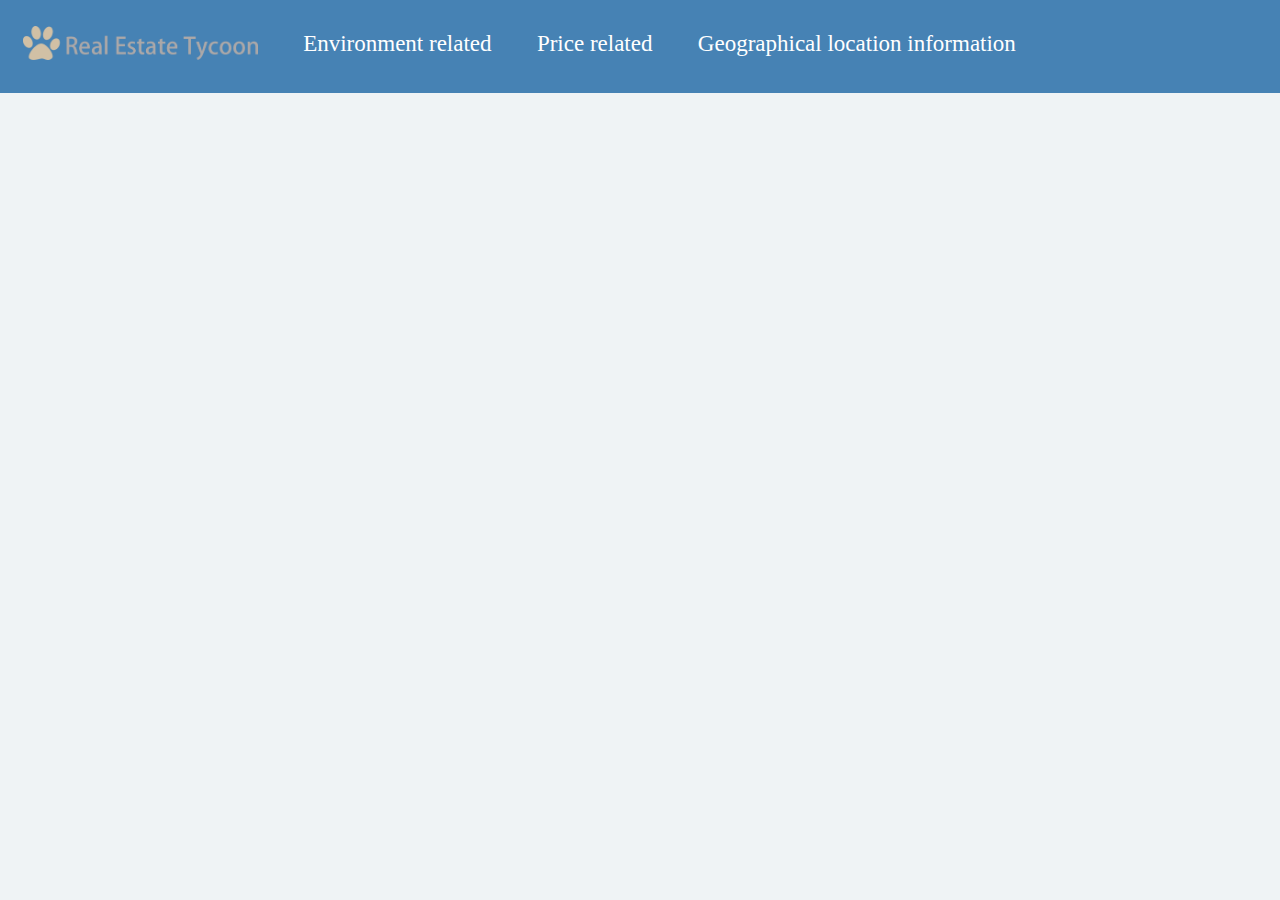
<file: html_model/index.html>
﻿<!DOCTYPE html>
<html lang="en">
<head>
    <meta charset="UTF-8">
      <link rel="stylesheet" href="https://gw.alipayobjects.com/os/rmsportal/PqLCOJpqoOUfuPRacUzE.css" />
    <title>Welcome to our data overview !</title>
    <style> ::-webkit-scrollbar{display:none;}html,body{overflow:hidden;margin:0;}
    	#map { position:absolute; top:0; bottom:0; width:100%; }
    </style>
    <style type="text/css">
        .top{

            /* 设置宽度高度背景颜色 */
            height: auto; /*高度改为自动高度*/
            width:100%;
            margin-left: 0;
            background:steelblue;
            /*rgb(189, 181, 181);*/
            position: fixed; /*固定在顶部*/
            top: 0;/*离顶部的距离为0*/
            margin-bottom: 5px;
}
.top ul{
    /* 清除ul标签的默认样式 */
    width: auto;/*宽度也改为自动*/
    list-style-type: none;
    white-space:nowrap;
    overflow: hidden;
    margin-left: 1%;
    padding: 0;
}
.top li {
    float:left; /* 使li内容横向浮动，即横向排列  */
    margin-right:2%;  /* 两个li之间的距离*/
    position: relative;
    overflow: hidden;
}

.top li a{
   /* 设置链接内容显示的格式*/
    display: block; /* 把链接显示为块元素可使整个链接区域可点击 */
    color:white;
    text-align: center;
    padding: 10px;
    overflow: hidden;
    text-decoration: none; /* 去除下划线 */
}
.top li a:hover{

    color:lightblue;
}
.top ul li ul{
    /* 设置二级菜单 */
    margin-left: -0.2px;
    background:steelblue;
    position: relative;
    display: none; /* 默认隐藏二级菜单的内容 */

}
.top ul li ul li{
    /* 二级菜单li内容的显示 */

    float:none;
    text-align: center;
}
.top ul li:hover ul{
    /* 鼠标选中二级菜单内容时 */
    display: block;
}
body{
    background:#eff3f5;
}
.container{position:relative;height: auto;min-height: 100%;margin: 0}
.container .header{height: 100px;background: #0000FF;}
.container .push{padding-bottom: 100px;}
.footer{position:relative;height: 100px;margin-top:-100px;background: #0000FF;}
</style>
</head>
<body>
<div class="top" style='position:fixed; z-index:999; top:0;'>
                   <center>
                    <ul>
                    <li><a href="./Index.html" style=" color:white; font-size:29px;font-family:Calibri;"><img src="images/1.png" height="34"></a></li>
                    <li>
                        <a style=" color:white; font-size:23px;font-family:Calibri;margin-top:5px;">Environment related</a>
                        <ul>
                            <li><a href="./Facilities condition.html"style=" color:white; font-size:23px;font-family:Calibri;margin-top:5px;">Facilities condition</a></li>
                            <li><a href="./Number_of_bedroom.html"style=" color:white; font-size:23px;font-family:Calibri">Number of bedroom</a></li>
                           <li><a href="./scatter_diagram.html"style=" color:white; font-size:23px;font-family:Calibri">Size & rental</a></li>
                             <li><a href="./Word cloud.html"style=" color:white; font-size:23px;font-family:Calibri">Word cloud</a></li>
                            <li><a href="./Rectangular tree graph.html"style=" color:white; font-size:23px;font-family:Calibri">Percentage of available rooms</a></li>
                        </ul>
                    </li>
                    <li>
                        <a style=" color:white; font-size:23px;font-family:Calibri;margin-top:5px;">Price related</a>
                        <ul>
                             <li><a href="./Price_analysis_chart.html"style=" color:white; font-size:23px;font-family:Calibri">Range of price</a></li>
                            <li><a href="./Disturbance_poin_ figure.html"style=" color:white; font-size:23px;font-family:Calibri">Disturbance point figure</a></li>
                            <li><a href="./Histogram_avg_price.html"style=" color:white; font-size:23px;font-family:Calibri">The average price(Histogram)</a></li>
                             <li><a href="./Ladder_olyline_iagram.html"style=" color:white; font-size:23px;font-family:Calibri">District average housing price fluctuation </a></li>
                        </ul>
                    </li>
                    <li>
                        <a style=" color:white; font-size:23px;font-family:Calibri;margin-top:5px;">Geographical location information</a>
                        <ul>
                            <li><a href="./MapOverview.html"style=" color:white; font-size:23px;font-family:Calibri">Map Overview</a></li>
                            <li><a href="./Map_on_NanShan.html"style=" color:white; font-size:23px;font-family:Calibri">Choose room in  Nanshan (Dev version)</a></li>
                        </ul>
                    </li>
                      </ul>
                    </center>
            </div>
<div id="map"></div>
<script>/*Fixing iframe window.innerHeight 0 issue in Safari*/ document.body.clientHeight; </script>
<script src="https://webapi.amap.com/maps?v=1.4.8&key=3ea0f986dbd816fa8e5b2164b3313c7c&plugin=Map3D"></script>
<script src="https://gw.alipayobjects.com/os/antv/assets/lib/jquery-3.2.1.min.js"></script>
<script src="https://gw.alipayobjects.com/os/antv/pkg/_antv.l7-1.0.0/dist/l7.min.js"></script>
 <style>
	#map { position:absolute; top:0; bottom:0; width:100%; }
 </style>
<script>
  var scene = new L7.Scene({
    id: 'map',
    mapStyle: 'dark', // 样式URL
    center: [114.0232,22.621661],
    pitch: 0,
    zoom: 12
  });
  window.scene = scene;
  scene.on('loaded', function() {
    $.get('code2.txt', function(data) {
      scene.PointLayer({
        zIndex: 2
      }).source(data, {
        type: 'csv',
        y: 'lat',
        x: 'lng'
      }).size(2.0).color('#0D408C').style({
        stroke: 'rgb(255,255,255)',
        strokeWidth: 0,
        opacity: 1.0
      }).render();
    });
  });
</script>
</body>
</html>
</file>
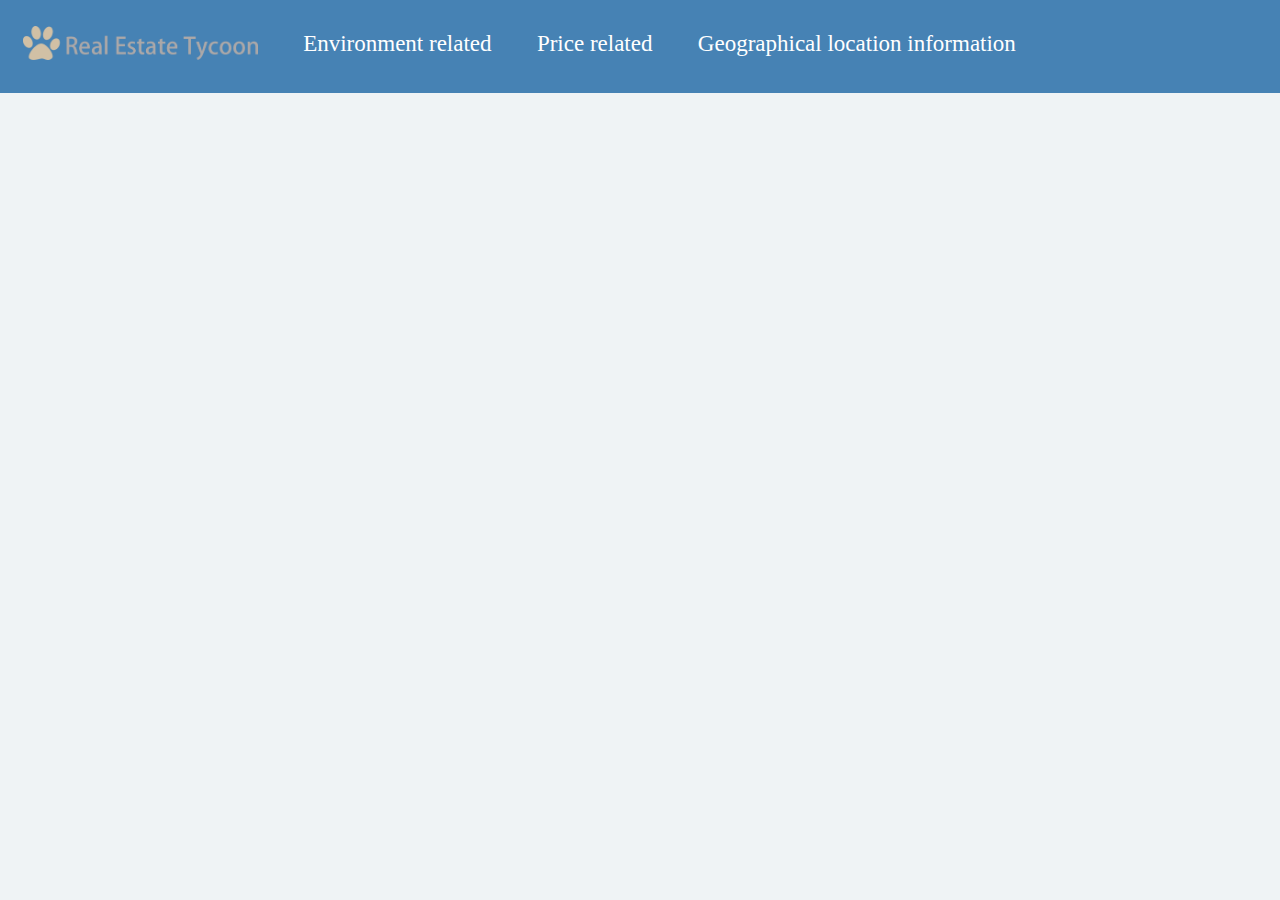
<file: html_model/Disturbance_poin_ figure.html>
﻿<!DOCTYPE html>
<html lang="en">
<head>
    <meta charset="UTF-8">
      <link rel="stylesheet" href="https://gw.alipayobjects.com/os/rmsportal/PqLCOJpqoOUfuPRacUzE.css" />
    <title>Welcome to our data overview !</title>
    <style> ::-webkit-scrollbar{display:none;}html,body{overflow:hidden;margin:0;}
    	#map { position:absolute; top:0; bottom:0; width:100%; }
    </style>
    <style type="text/css">
        .top{

            /* 设置宽度高度背景颜色 */
            height: auto; /*高度改为自动高度*/
            width:100%;
            margin-left: 0;
            background:steelblue;
            /*rgb(189, 181, 181);*/
            position: fixed; /*固定在顶部*/
            top: 0;/*离顶部的距离为0*/
            margin-bottom: 5px;
}
.top ul{
    /* 清除ul标签的默认样式 */
    width: auto;/*宽度也改为自动*/
    list-style-type: none;
    white-space:nowrap;
    overflow: hidden;
    margin-left: 1%;
    padding: 0;
}
.top li {
    float:left; /* 使li内容横向浮动，即横向排列  */
    margin-right:2%;  /* 两个li之间的距离*/
    position: relative;
    overflow: hidden;
}

.top li a{
   /* 设置链接内容显示的格式*/
    display: block; /* 把链接显示为块元素可使整个链接区域可点击 */
    color:white;
    text-align: center;
    padding: 10px;
    overflow: hidden;
    text-decoration: none; /* 去除下划线 */
}
.top li a:hover{

    color:lightblue;
}
.top ul li ul{
    /* 设置二级菜单 */
    margin-left: -0.2px;
    background:steelblue;
    position: relative;
    display: none; /* 默认隐藏二级菜单的内容 */

}
.top ul li ul li{
    /* 二级菜单li内容的显示 */

    float:none;
    text-align: center;
}
.top ul li:hover ul{
    /* 鼠标选中二级菜单内容时 */
    display: block;
}
body{
    background:#eff3f5;
}
.container{position:relative;height: auto;min-height: 100%;margin: 0}
.container .header{height: 100px;background: #0000FF;}
.container .push{padding-bottom: 100px;}
.footer{position:relative;height: 100px;margin-top:-100px;background: #0000FF;}
</style>
</head>
<body>
<div class="top" style='position:fixed; z-index:999; top:0;'>
                   <center>
                    <ul>
                    <li><a href="./Index.html" style=" color:white; font-size:29px;font-family:Calibri;"><img src="images/1.png" height="34"></a></li>
                    <li>
                        <a style=" color:white; font-size:23px;font-family:Calibri;margin-top:5px;">Environment related</a>
                        <ul>
                            <li><a href="./Facilities condition.html"style=" color:white; font-size:23px;font-family:Calibri;margin-top:5px;">Facilities condition</a></li>
                            <li><a href="./Number_of_bedroom.html"style=" color:white; font-size:23px;font-family:Calibri">Number of bedroom</a></li>
                           <li><a href="./scatter_diagram.html"style=" color:white; font-size:23px;font-family:Calibri">Size & rental</a></li>
                             <li><a href="./Word cloud.html"style=" color:white; font-size:23px;font-family:Calibri">Word cloud</a></li>
                            <li><a href="./Rectangular tree graph.html"style=" color:white; font-size:23px;font-family:Calibri">Percentage of available rooms</a></li>
                        </ul>
                    </li>
                    <li>
                        <a style=" color:white; font-size:23px;font-family:Calibri;margin-top:5px;">Price related</a>
                        <ul>
                             <li><a href="./Price_analysis_chart.html"style=" color:white; font-size:23px;font-family:Calibri">Range of price</a></li>
                            <li><a href="./Disturbance_poin_ figure.html"style=" color:white; font-size:23px;font-family:Calibri">Disturbance point figure</a></li>
                            <li><a href="./Histogram_avg_price.html"style=" color:white; font-size:23px;font-family:Calibri">The average price(Histogram)</a></li>
                             <li><a href="./Ladder_olyline_iagram.html"style=" color:white; font-size:23px;font-family:Calibri">District average housing price fluctuation </a></li>
                        </ul>
                    </li>
                    <li>
                        <a style=" color:white; font-size:23px;font-family:Calibri;margin-top:5px;">Geographical location information</a>
                        <ul>
                            <li><a href="./MapOverview.html"style=" color:white; font-size:23px;font-family:Calibri">Map Overview</a></li>
                            <li><a href="./Map_on_NanShan.html"style=" color:white; font-size:23px;font-family:Calibri">Choose room in  Nanshan (Dev version)</a></li>
                        </ul>
                    </li>
                      </ul>
                    </center>
            </div>
<div id="mountNode" style="margin-top:100px"></div>
<script>/*Fixing iframe window.innerHeight 0 issue in Safari*/document.body.clientHeight;</script>
<script src="https://gw.alipayobjects.com/os/antv/pkg/_antv.g2-3.5.1/dist/g2.min.js"></script>
<script src="https://gw.alipayobjects.com/os/antv/pkg/_antv.data-set-0.10.1/dist/data-set.min.js"></script>
<script src="https://gw.alipayobjects.com/os/antv/assets/lib/jquery-3.2.1.min.js"></script>
<script>
  $.getJSON('sz_size.json', function(data) {
    var chart = new G2.Chart({
      container: 'mountNode',
      forceFit: true,
      height: 980
    });
    chart.source(data);
    chart.tooltip({
      crosshairs: {
        type: 'cross'
      }
    });
    chart.legend({
      reversed: true // 图例项逆序显示
    });
    chart.axis('Score', {
      grid: null
    });
    // x轴的栅格线居中
    chart.axis('Class', {
      tickLine: null,
      subTickCount: 1, // 次刻度线个数
      subTickLine: {
        lineWidth: 1,
        stroke: '#BFBFBF',
        length: 4
      },
      grid: {
        align: 'center', // 网格顶点从两个刻度中间开始
        lineStyle: {
          stroke: '#8C8C8C',
          lineWidth: 1,
          lineDash: [3, 3]
        }
      }
    });
    chart.point().position('Class*Rental').color('Distinct').adjust('jitter').shape('circle').opacity(0.65).size(8);
    chart.render();
  });
</script>
</body>
</html>
</file>
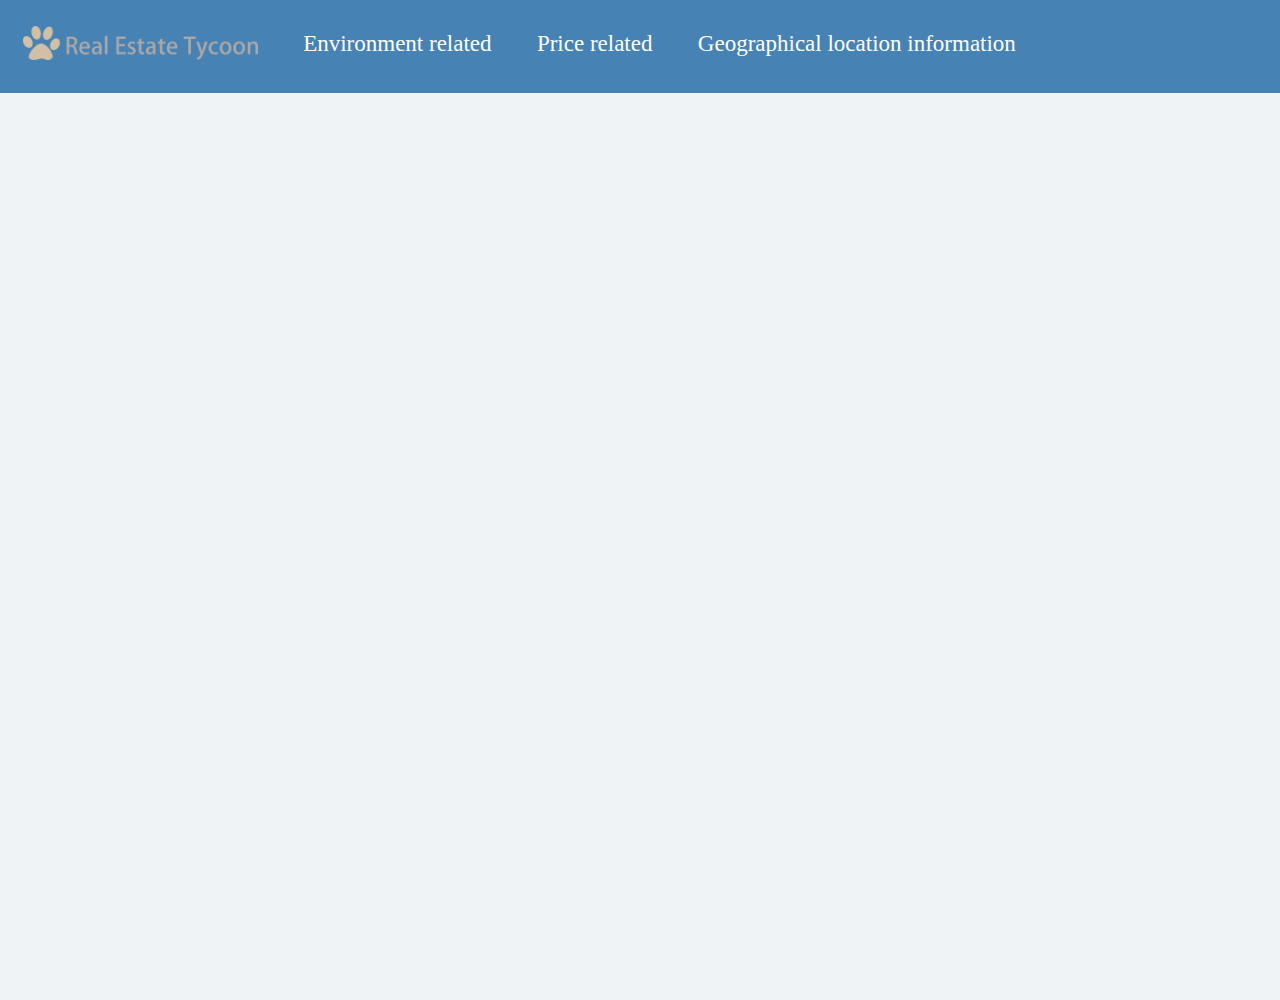
<file: html_model/Facilities condition.html>
﻿<!DOCTYPE html>
<html lang="en">
<head>
    <meta charset="UTF-8">
      <link rel="stylesheet" href="https://gw.alipayobjects.com/os/rmsportal/PqLCOJpqoOUfuPRacUzE.css" />
    <title>Welcome to our data overview !</title>
    <style> ::-webkit-scrollbar{display:none;}html,body{overflow:hidden;margin:0;}
    	#map { position:absolute; top:0; bottom:0; width:100%; }
    </style>
    <style type="text/css">
        .top{

            /* 设置宽度高度背景颜色 */
            height: auto; /*高度改为自动高度*/
            width:100%;
            margin-left: 0;
            background:steelblue;
            /*rgb(189, 181, 181);*/
            position: fixed; /*固定在顶部*/
            top: 0;/*离顶部的距离为0*/
            margin-bottom: 5px;
}
.top ul{
    /* 清除ul标签的默认样式 */
    width: auto;/*宽度也改为自动*/
    list-style-type: none;
    white-space:nowrap;
    overflow: hidden;
    margin-left: 1%;
    padding: 0;
}
.top li {
    float:left; /* 使li内容横向浮动，即横向排列  */
    margin-right:2%;  /* 两个li之间的距离*/
    position: relative;
    overflow: hidden;
}

.top li a{
   /* 设置链接内容显示的格式*/
    display: block; /* 把链接显示为块元素可使整个链接区域可点击 */
    color:white;
    text-align: center;
    padding: 10px;
    overflow: hidden;
    text-decoration: none; /* 去除下划线 */
}
.top li a:hover{

    color:lightblue;
}
.top ul li ul{
    /* 设置二级菜单 */
    margin-left: -0.2px;
    background:steelblue;
    position: relative;
    display: none; /* 默认隐藏二级菜单的内容 */

}
.top ul li ul li{
    /* 二级菜单li内容的显示 */

    float:none;
    text-align: center;
}
.top ul li:hover ul{
    /* 鼠标选中二级菜单内容时 */
    display: block;
}
body{
    background:#eff3f5;
}
.container{position:relative;height: auto;min-height: 100%;margin: 0}
.container .header{height: 100px;background: #0000FF;}
.container .push{padding-bottom: 100px;}
.footer{position:relative;height: 100px;margin-top:-100px;background: #0000FF;}
</style>
</head>
<body>
<div class="top" style='position:fixed; z-index:999; top:0;'>
                   <center>
                    <ul>
                    <li><a href="./Index.html" style=" color:white; font-size:29px;font-family:Calibri;"><img src="images/1.png" height="34"></a></li>
                    <li>
                        <a style=" color:white; font-size:23px;font-family:Calibri;margin-top:5px;">Environment related</a>
                        <ul>
                            <li><a href="./Facilities condition.html"style=" color:white; font-size:23px;font-family:Calibri;margin-top:5px;">Facilities condition</a></li>
                            <li><a href="./Number_of_bedroom.html"style=" color:white; font-size:23px;font-family:Calibri">Number of bedroom</a></li>
                           <li><a href="./scatter_diagram.html"style=" color:white; font-size:23px;font-family:Calibri">Size & rental</a></li>
                             <li><a href="./Word cloud.html"style=" color:white; font-size:23px;font-family:Calibri">Word cloud</a></li>
                            <li><a href="./Rectangular tree graph.html"style=" color:white; font-size:23px;font-family:Calibri">Percentage of available rooms</a></li>
                        </ul>
                    </li>
                    <li>
                        <a style=" color:white; font-size:23px;font-family:Calibri;margin-top:5px;">Price related</a>
                        <ul>
                             <li><a href="./Price_analysis_chart.html"style=" color:white; font-size:23px;font-family:Calibri">Range of price</a></li>
                            <li><a href="./Disturbance_poin_ figure.html"style=" color:white; font-size:23px;font-family:Calibri">Disturbance point figure</a></li>
                            <li><a href="./Histogram_avg_price.html"style=" color:white; font-size:23px;font-family:Calibri">The average price(Histogram)</a></li>
                             <li><a href="./Ladder_olyline_iagram.html"style=" color:white; font-size:23px;font-family:Calibri">District average housing price fluctuation </a></li>
                        </ul>
                    </li>
                    <li>
                        <a style=" color:white; font-size:23px;font-family:Calibri;margin-top:5px;">Geographical location information</a>
                        <ul>
                            <li><a href="./MapOverview.html"style=" color:white; font-size:23px;font-family:Calibri">Map Overview</a></li>
                            <li><a href="./Map_on_NanShan.html"style=" color:white; font-size:23px;font-family:Calibri">Choose room in  Nanshan (Dev version)</a></li>
                        </ul>
                    </li>
                      </ul>
                    </center>
            </div>
    <script type='text/javascript' src='https://eu-west-1a.online.tableau.com/javascripts/api/viz_v1.js'></script>
    <div class='tableauPlaceholder' style='width: 1800px; height: 900px;margin-top:100px'>
        <object class='tableauViz' width='1900' height='900' style='display:none;'>
            <param name='host_url' value='https%3A%2F%2Feu-west-1a.online.tableau.com%2F' />
            <param name='embed_code_version' value='3' /> <param name='site_root' value='&#47;t&#47;visualizationofsz' /><param name='name' value='COMP7507ProjectTest&#47;Facilities' /><param name='tabs' value='no' /><param name='toolbar' value='yes' /><param name='showAppBanner' value='false' /><param name='filter' value='iframeSizedToWindow=true' /></object></div>
</body>
</html>
</file>
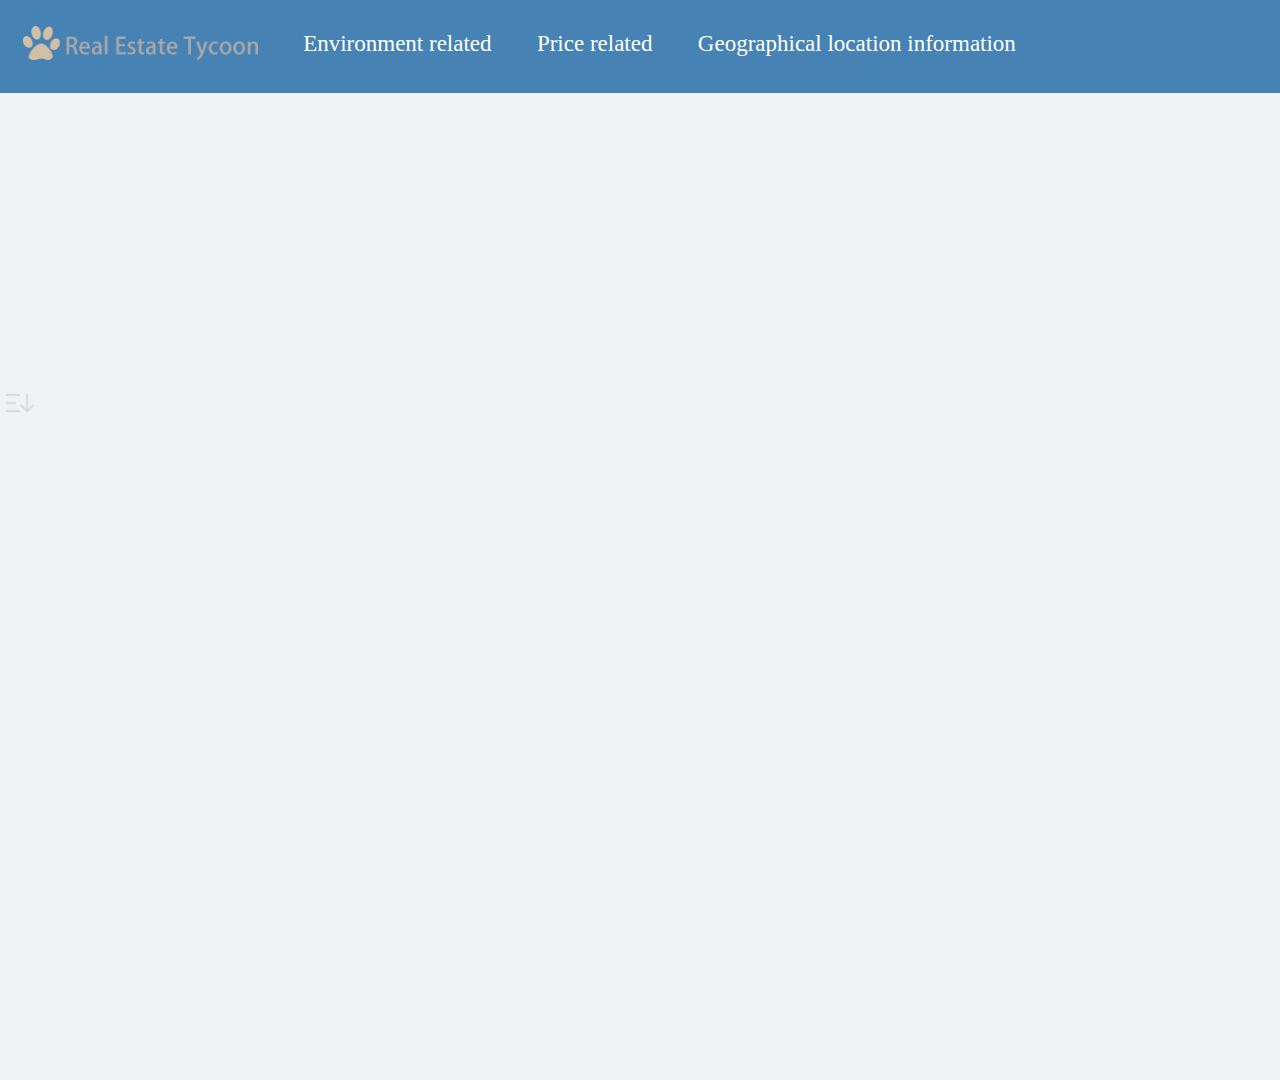
<file: html_model/Histogram_avg_price.html>
﻿<!DOCTYPE html>
<html lang="en">
<head>
    <meta charset="UTF-8">
      <link rel="stylesheet" href="https://gw.alipayobjects.com/os/rmsportal/PqLCOJpqoOUfuPRacUzE.css" />
    <title>Welcome to our data overview !</title>
    <style> ::-webkit-scrollbar{display:none;}html,body{overflow:hidden;margin:0;}
    	#map { position:absolute; top:0; bottom:0; width:100%; }
    </style>
    <style type="text/css">
        .top{

            /* 设置宽度高度背景颜色 */
            height: auto; /*高度改为自动高度*/
            width:100%;
            margin-left: 0;
            background:steelblue;
            /*rgb(189, 181, 181);*/
            position: fixed; /*固定在顶部*/
            top: 0;/*离顶部的距离为0*/
            margin-bottom: 5px;
}
.top ul{
    /* 清除ul标签的默认样式 */
    width: auto;/*宽度也改为自动*/
    list-style-type: none;
    white-space:nowrap;
    overflow: hidden;
    margin-left: 1%;
    padding: 0;
}
.top li {
    float:left; /* 使li内容横向浮动，即横向排列  */
    margin-right:2%;  /* 两个li之间的距离*/
    position: relative;
    overflow: hidden;
}

.top li a{
   /* 设置链接内容显示的格式*/
    display: block; /* 把链接显示为块元素可使整个链接区域可点击 */
    color:white;
    text-align: center;
    padding: 10px;
    overflow: hidden;
    text-decoration: none; /* 去除下划线 */
}
.top li a:hover{

    color:lightblue;
}
.top ul li ul{
    /* 设置二级菜单 */
    margin-left: -0.2px;
    background:steelblue;
    position: relative;
    display: none; /* 默认隐藏二级菜单的内容 */

}
.top ul li ul li{
    /* 二级菜单li内容的显示 */

    float:none;
    text-align: center;
}
.top ul li:hover ul{
    /* 鼠标选中二级菜单内容时 */
    display: block;
}
body{
    background:#eff3f5;
}
.container{position:relative;height: auto;min-height: 100%;margin: 0}
.container .header{height: 100px;background: #0000FF;}
.container .push{padding-bottom: 100px;}
.footer{position:relative;height: 100px;margin-top:-100px;background: #0000FF;}
</style>
</head>
<body>
<div class="top" style='position:fixed; z-index:999; top:0;'>
                   <center>
                    <ul>
                    <li><a href="./Index.html" style=" color:white; font-size:29px;font-family:Calibri;"><img src="images/1.png" height="34"></a></li>
                    <li>
                        <a style=" color:white; font-size:23px;font-family:Calibri;margin-top:5px;">Environment related</a>
                        <ul>
                            <li><a href="./Facilities condition.html"style=" color:white; font-size:23px;font-family:Calibri;margin-top:5px;">Facilities condition</a></li>
                            <li><a href="./Number_of_bedroom.html"style=" color:white; font-size:23px;font-family:Calibri">Number of bedroom</a></li>
                           <li><a href="./scatter_diagram.html"style=" color:white; font-size:23px;font-family:Calibri">Size & rental</a></li>
                             <li><a href="./Word cloud.html"style=" color:white; font-size:23px;font-family:Calibri">Word cloud</a></li>
                            <li><a href="./Rectangular tree graph.html"style=" color:white; font-size:23px;font-family:Calibri">Percentage of available rooms</a></li>
                        </ul>
                    </li>
                    <li>
                        <a style=" color:white; font-size:23px;font-family:Calibri;margin-top:5px;">Price related</a>
                        <ul>
                             <li><a href="./Price_analysis_chart.html"style=" color:white; font-size:23px;font-family:Calibri">Range of price</a></li>
                            <li><a href="./Disturbance_poin_ figure.html"style=" color:white; font-size:23px;font-family:Calibri">Disturbance point figure</a></li>
                            <li><a href="./Histogram_avg_price.html"style=" color:white; font-size:23px;font-family:Calibri">The average price(Histogram)</a></li>
                             <li><a href="./Ladder_olyline_iagram.html"style=" color:white; font-size:23px;font-family:Calibri">District average housing price fluctuation </a></li>
                        </ul>
                    </li>
                    <li>
                        <a style=" color:white; font-size:23px;font-family:Calibri;margin-top:5px;">Geographical location information</a>
                        <ul>
                            <li><a href="./MapOverview.html"style=" color:white; font-size:23px;font-family:Calibri">Map Overview</a></li>
                            <li><a href="./Map_on_NanShan.html"style=" color:white; font-size:23px;font-family:Calibri">Choose room in  Nanshan (Dev version)</a></li>
                        </ul>
                    </li>
                      </ul>
                    </center>
            </div>
<div id="mountNode"style="margin-top:100px;height:980px"></div>
<script>/*Fixing iframe window.innerHeight 0 issue in Safari*/document.body.clientHeight;</script>
<script src="https://gw.alipayobjects.com/os/antv/pkg/_antv.g2-3.5.1/dist/g2.min.js"></script>
<script src="https://gw.alipayobjects.com/os/antv/pkg/_antv.data-set-0.10.1/dist/data-set.min.js"></script>
<script src="https://gw.alipayobjects.com/os/antv/assets/lib/jquery-3.2.1.min.js"></script>
<style>
    .left-tool-box {
        position: absolute;
        top: 0px;
        left: 0px;
        width: 40px;
        height: 980px;
        z-index: 1000
    }
    .left-tool-box .sort-button {
        width: 70%;
        height: auto;
        position: absolute;
        left: 15%;
        top: 30%;
    }
</style>
<div class="left-tool-box" style="margin-top:100px;"><img class="sort-button" src="sortbar.png"></div>
<script>
  var sortType = 'positive';
  var data = [{
    name: '南山区',
    value: 6272.851
  }, {
    name: '盐田区',
    value: 5589.869
  },{
    name: '福田区',
    value: 5394.998
  }, {
    name: '罗湖区',
    value: 4948.642
  }, {
    name: '大鹏新区',
    value: 4600
  }, {
    name: '光明新区',
    value: 4411.111
  }, {
    name: '宝安区',
    value: 4172.218
  }, {
    name: '光明区',
    value: 4139.583
  }, {
    name: '龙华区',
    value: 3954.606
  }, {
    name: '坪山区',
    value: 3008.571
  }, {
    name: '龙岗区',
    value: 2992.629
  }];
    var chart = new G2.Chart({
    container: 'mountNode',
    forceFit: true,
    height: 980,
    padding: [20, 20, 50, 40]
  });
  chart.source(data);
  chart.scale('value', {
    alias: '区平均价格'
  });
  chart.axis('name', {
    label: {
      textStyle: {
        fill: '#aaaaaa'
      }
    },
    tickLine: {
      alignWithLabel: false,
      length: 0
    }
  });
  chart.axis('value', {
    label: null,
    title: {
      offset: 30
    }
  });
  chart.legend(false);
  chart.interval().position('name*value').opacity(1).label('value', {
    textStyle: function textStyle(val) {
      var value = parseInt(val);
      var style = {
        fill: '#595959',
        fontWeight: 'normal',
        fontSize: 15
      };
      if (value > 4232) {
          style.fontWeight = 'bold';
          style.fontSize = 15;
          style.fill = 'black';
      }
      return style;
    },
    offset: 2
  });
  chart.guide().regionFilter({
    top: true,
    start: ['start', 'max'],
    end: ['end', 4232],
    color: '#FF4D4F'
  });
  chart.guide().line({
    top: true,
    start: ['start', 4232],
    end: ['end', 4232],
    lineStyle: {
      stroke: '#595959',
      lineWidth: 1,
      lineDash: [3, 3]
    },
    text: {
      position: 'start',
      style: {
        fill: '#595959',
        fontSize: 15,
        fontWeight: 500
      },
      content: '市平均月租 4232',
      offsetY: -5
    }
  });
  chart.render();
  $('.sort-button').click(function() {
    sortType = sortType === 'positive' ? 'negative' : 'positive';
    sortData(sortType);
    chart.repaint();
  });

  function sortData(sortType) {
    if (sortType === 'positive') {
      data.sort(function(a, b) {
        return b.value - a.value;
      });
    } else {
      data.sort(function(a, b) {
        return a.value - b.value;
      });
    }
  }
</script></body>
</html>
</file>
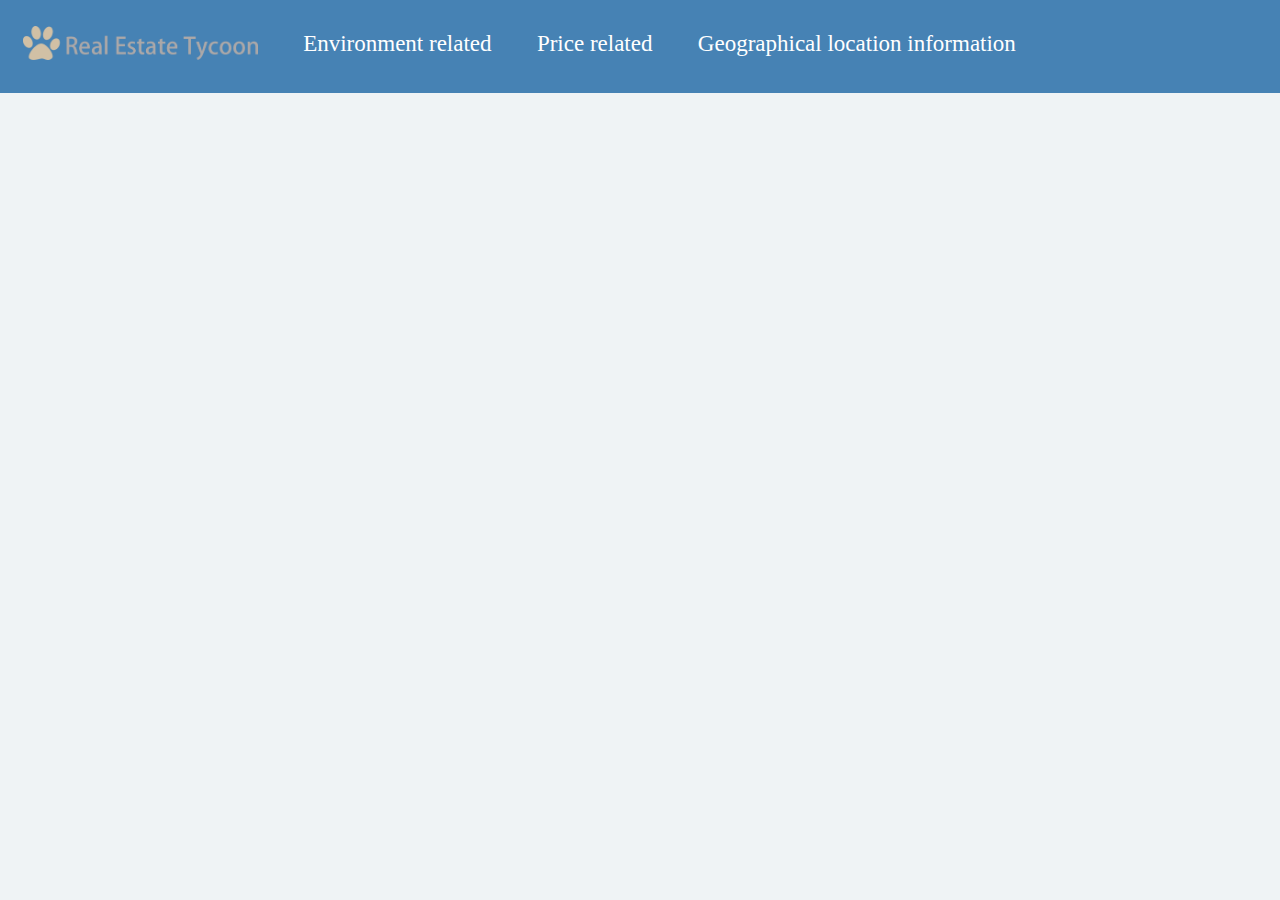
<file: html_model/Ladder_olyline_iagram.html>
﻿<!DOCTYPE html>
<html lang="en">
<head>
    <meta charset="UTF-8">
      <link rel="stylesheet" href="https://gw.alipayobjects.com/os/rmsportal/PqLCOJpqoOUfuPRacUzE.css" />
    <title>Welcome to our data overview !</title>
    <style> ::-webkit-scrollbar{display:none;}html,body{overflow:hidden;margin:0;}
    	#map { position:absolute; top:0; bottom:0; width:100%; }
    </style>
    <style type="text/css">
        .top{

            /* 设置宽度高度背景颜色 */
            height: auto; /*高度改为自动高度*/
            width:100%;
            margin-left: 0;
            background:steelblue;
            /*rgb(189, 181, 181);*/
            position: fixed; /*固定在顶部*/
            top: 0;/*离顶部的距离为0*/
            margin-bottom: 5px;
}
.top ul{
    /* 清除ul标签的默认样式 */
    width: auto;/*宽度也改为自动*/
    list-style-type: none;
    white-space:nowrap;
    overflow: hidden;
    margin-left: 1%;
    padding: 0;
}
.top li {
    float:left; /* 使li内容横向浮动，即横向排列  */
    margin-right:2%;  /* 两个li之间的距离*/
    position: relative;
    overflow: hidden;
}

.top li a{
   /* 设置链接内容显示的格式*/
    display: block; /* 把链接显示为块元素可使整个链接区域可点击 */
    color:white;
    text-align: center;
    padding: 10px;
    overflow: hidden;
    text-decoration: none; /* 去除下划线 */
}
.top li a:hover{

    color:lightblue;
}
.top ul li ul{
    /* 设置二级菜单 */
    margin-left: -0.2px;
    background:steelblue;
    position: relative;
    display: none; /* 默认隐藏二级菜单的内容 */

}
.top ul li ul li{
    /* 二级菜单li内容的显示 */

    float:none;
    text-align: center;
}
.top ul li:hover ul{
    /* 鼠标选中二级菜单内容时 */
    display: block;
}
body{
    background:#eff3f5;
}
.container{position:relative;height: auto;min-height: 100%;margin: 0}
.container .header{height: 100px;background: #0000FF;}
.container .push{padding-bottom: 100px;}
.footer{position:relative;height: 100px;margin-top:-100px;background: #0000FF;}
</style>
</head>
<body>
<div class="top" style='position:fixed; z-index:999; top:0;'>
                   <center>
                    <ul>
                    <li><a href="./Index.html" style=" color:white; font-size:29px;font-family:Calibri;"><img src="images/1.png" height="34"></a></li>
                    <li>
                        <a style=" color:white; font-size:23px;font-family:Calibri;margin-top:5px;">Environment related</a>
                        <ul>
                            <li><a href="./Facilities condition.html"style=" color:white; font-size:23px;font-family:Calibri;margin-top:5px;">Facilities condition</a></li>
                            <li><a href="./Number_of_bedroom.html"style=" color:white; font-size:23px;font-family:Calibri">Number of bedroom</a></li>
                           <li><a href="./scatter_diagram.html"style=" color:white; font-size:23px;font-family:Calibri">Size & rental</a></li>
                             <li><a href="./Word cloud.html"style=" color:white; font-size:23px;font-family:Calibri">Word cloud</a></li>
                            <li><a href="./Rectangular tree graph.html"style=" color:white; font-size:23px;font-family:Calibri">Percentage of available rooms</a></li>
                        </ul>
                    </li>
                    <li>
                        <a style=" color:white; font-size:23px;font-family:Calibri;margin-top:5px;">Price related</a>
                        <ul>
                             <li><a href="./Price_analysis_chart.html"style=" color:white; font-size:23px;font-family:Calibri">Range of price</a></li>
                            <li><a href="./Disturbance_poin_ figure.html"style=" color:white; font-size:23px;font-family:Calibri">Disturbance point figure</a></li>
                            <li><a href="./Histogram_avg_price.html"style=" color:white; font-size:23px;font-family:Calibri">The average price(Histogram)</a></li>
                             <li><a href="./Ladder_olyline_iagram.html"style=" color:white; font-size:23px;font-family:Calibri">District average housing price fluctuation </a></li>
                        </ul>
                    </li>
                    <li>
                        <a style=" color:white; font-size:23px;font-family:Calibri;margin-top:5px;">Geographical location information</a>
                        <ul>
                            <li><a href="./MapOverview.html"style=" color:white; font-size:23px;font-family:Calibri">Map Overview</a></li>
                            <li><a href="./Map_on_NanShan.html"style=" color:white; font-size:23px;font-family:Calibri">Choose room in  Nanshan (Dev version)</a></li>
                        </ul>
                    </li>
                      </ul>
                    </center>
            </div>
<div id="mountNode" style="margin:100px" ></div>
<script>/*Fixing iframe window.innerHeight 0 issue in Safari*/document.body.clientHeight;</script>
<script src="https://gw.alipayobjects.com/os/antv/pkg/_antv.g2-3.5.1/dist/g2.min.js"></script>
<script src="https://gw.alipayobjects.com/os/antv/pkg/_antv.data-set-0.10.1/dist/data-set.min.js"></script>
<script>
  var data = [{
    "month": "Dec",
    "key": "baoan",
    "value": 123
  },{
    "month": "Dec",
    "key": "futian",
    "value": 158
  },{
    "month": "Dec",
    "key": "guangming",
    "value": 44
  },{
    "month": "Dec",
    "key": "longgang",
    "value": 96
  },{
    "month": "Dec",
    "key": "longhua",
    "value": 106
  },{
    "month": "Dec",
    "key": "luohu",
    "value": 132
  },{
    "month": "Dec",
    "key": "nanshan",
    "value": 168
  },{
    "month": "Dec",
    "key": "pingshan",
    "value": 36
  },{
    "month": "Dec",
    "key": "yantian",
    "value": 69
  },{
    "month": "Jan",
    "key": "baoan",
    "value": 132
  }, {
    "month": "Jan",
    "key": "futian",
    "value": 168
  }, {
    "month": "Feb",
    "key": "baoan",
    "value": 123
  }, {
    "month": "Feb",
    "key": "futian",
    "value": 166
  }, {
    "month": "Mar",
    "key": "baoan",
    "value": 114
  }, {
    "month": "Mar",
    "key": "futian",
    "value": 162
  },{
    "month": "Jan",
    "key": "guangming",
    "value": 47
  }, {
    "month": "Jan",
    "key": "longgang",
    "value": 100
  }, {
    "month": "Feb",
    "key": "guangming",
    "value": 47
  }, {
    "month": "Feb",
    "key": "longgang",
    "value": 98
  }, {
    "month": "Mar",
    "key": "guangming",
    "value": 43
  }, {
    "month": "Mar",
    "key": "longgang",
    "value": 82
  },{
    "month": "Jan",
    "key": "longhua",
    "value": 115
  }, {
    "month": "Jan",
    "key": "luohu",
    "value": 128
  }, {
    "month": "Feb",
    "key": "longhua",
    "value": 128
  }, {
    "month": "Feb",
    "key": "luohu",
    "value": 130
  }, {
    "month": "Mar",
    "key": "longhua",
    "value": 108
  }, {
    "month": "Mar",
    "key": "luohu",
    "value": 123
  },{
    "month": "Jan",
    "key": "nanshan",
    "value": 178
  }, {
    "month": "Jan",
    "key": "pingshan",
    "value": 34
  }, {
    "month": "Feb",
    "key": "nanshan",
    "value": 176
  }, {
    "month": "Feb",
    "key": "pingshan",
    "value": 40
  }, {
    "month": "Mar",
    "key": "nanshan",
    "value": 167
  }, {
    "month": "Mar",
    "key": "pingshan",
    "value": 41
  },{
    "month": "Jan",
    "key": "yantian",
    "value": 73
  }, {
    "month": "Feb",
    "key": "yantian",
    "value": 64
  },  {
    "month": "Mar",
    "key": "yantian",
    "value": 67
  }];

  var chart = new G2.Chart({
    container: 'mountNode',
    forceFit: true,
    height: 980
  });
  chart.source(data, {
    month: {
      range: [0, 1]
    }
  });
  chart.line().position('month*value').shape('hv').color('key');
  chart.render();
</script>
</body>
</html>
</file>
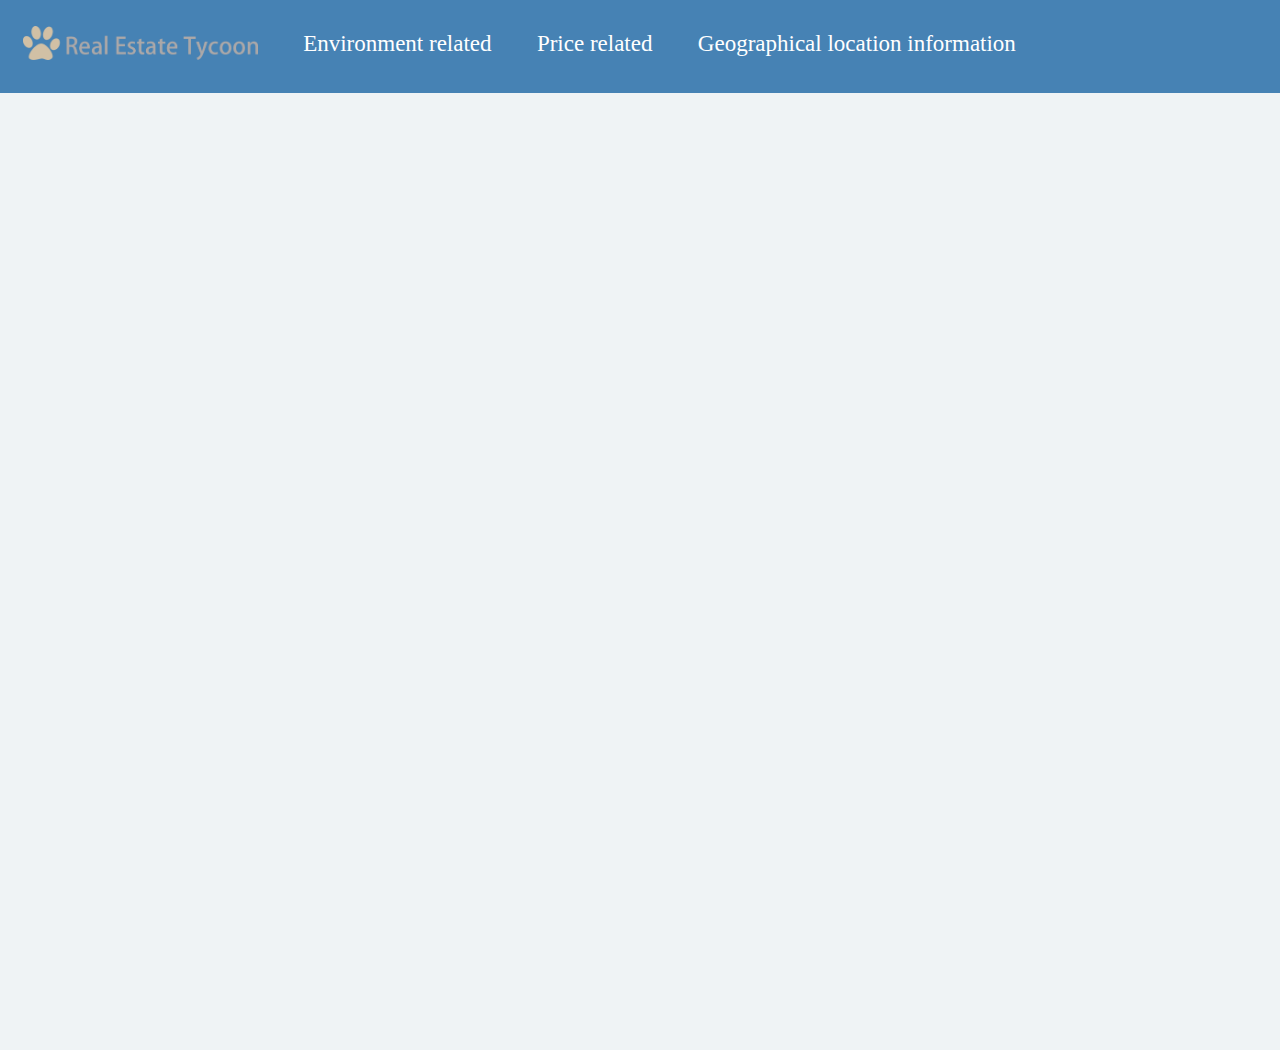
<file: html_model/Map_on_NanShan.html>
﻿<!DOCTYPE html>
<html lang="en">
<head>
    <meta charset="UTF-8">
      <link rel="stylesheet" href="https://gw.alipayobjects.com/os/rmsportal/PqLCOJpqoOUfuPRacUzE.css" />
    <title>Welcome to our data overview !</title>
    <style> ::-webkit-scrollbar{display:none;}html,body{overflow:hidden;margin:0;}
    	#map { position:absolute; top:0; bottom:0; width:100%; }
    </style>
    <style type="text/css">
        .top{

            /* 设置宽度高度背景颜色 */
            height: auto; /*高度改为自动高度*/
            width:100%;
            margin-left: 0;
            background:steelblue;
            /*rgb(189, 181, 181);*/
            position: fixed; /*固定在顶部*/
            top: 0;/*离顶部的距离为0*/
            margin-bottom: 5px;
}
.top ul{
    /* 清除ul标签的默认样式 */
    width: auto;/*宽度也改为自动*/
    list-style-type: none;
    white-space:nowrap;
    overflow: hidden;
    margin-left: 1%;
    padding: 0;
}
.top li {
    float:left; /* 使li内容横向浮动，即横向排列  */
    margin-right:2%;  /* 两个li之间的距离*/
    position: relative;
    overflow: hidden;
}

.top li a{
   /* 设置链接内容显示的格式*/
    display: block; /* 把链接显示为块元素可使整个链接区域可点击 */
    color:white;
    text-align: center;
    padding: 10px;
    overflow: hidden;
    text-decoration: none; /* 去除下划线 */
}
.top li a:hover{

    color:lightblue;
}
.top ul li ul{
    /* 设置二级菜单 */
    margin-left: -0.2px;
    background:steelblue;
    position: relative;
    display: none; /* 默认隐藏二级菜单的内容 */

}
.top ul li ul li{
    /* 二级菜单li内容的显示 */

    float:none;
    text-align: center;
}
.top ul li:hover ul{
    /* 鼠标选中二级菜单内容时 */
    display: block;
}
body{
    background:#eff3f5;
}
.container{position:relative;height: auto;min-height: 100%;margin: 0}
.container .header{height: 100px;background: #0000FF;}
.container .push{padding-bottom: 100px;}
.footer{position:relative;height: 100px;margin-top:-100px;background: #0000FF;}
</style>
</head>
<body>
<div class="top" style='position:fixed; z-index:999; top:0;'>
                   <center>
                    <ul>
                    <li><a href="./Index.html" style=" color:white; font-size:29px;font-family:Calibri;"><img src="images/1.png" height="34"></a></li>
                    <li>
                        <a style=" color:white; font-size:23px;font-family:Calibri;margin-top:5px;">Environment related</a>
                        <ul>
                            <li><a href="./Facilities condition.html"style=" color:white; font-size:23px;font-family:Calibri;margin-top:5px;">Facilities condition</a></li>
                            <li><a href="./Number_of_bedroom.html"style=" color:white; font-size:23px;font-family:Calibri">Number of bedroom</a></li>
                           <li><a href="./scatter_diagram.html"style=" color:white; font-size:23px;font-family:Calibri">Size & rental</a></li>
                             <li><a href="./Word cloud.html"style=" color:white; font-size:23px;font-family:Calibri">Word cloud</a></li>
                            <li><a href="./Rectangular tree graph.html"style=" color:white; font-size:23px;font-family:Calibri">Percentage of available rooms</a></li>
                        </ul>
                    </li>
                    <li>
                        <a style=" color:white; font-size:23px;font-family:Calibri;margin-top:5px;">Price related</a>
                        <ul>
                             <li><a href="./Price_analysis_chart.html"style=" color:white; font-size:23px;font-family:Calibri">Range of price</a></li>
                            <li><a href="./Disturbance_poin_ figure.html"style=" color:white; font-size:23px;font-family:Calibri">Disturbance point figure</a></li>
                            <li><a href="./Histogram_avg_price.html"style=" color:white; font-size:23px;font-family:Calibri">The average price(Histogram)</a></li>
                             <li><a href="./Ladder_olyline_iagram.html"style=" color:white; font-size:23px;font-family:Calibri">District average housing price fluctuation </a></li>
                        </ul>
                    </li>
                    <li>
                        <a style=" color:white; font-size:23px;font-family:Calibri;margin-top:5px;">Geographical location information</a>
                        <ul>
                            <li><a href="./MapOverview.html"style=" color:white; font-size:23px;font-family:Calibri">Map Overview</a></li>
                            <li><a href="./Map_on_NanShan.html"style=" color:white; font-size:23px;font-family:Calibri">Choose room in  Nanshan (Dev version)</a></li>
                        </ul>
                    </li>
                      </ul>
                    </center>
            </div>
   <script type='text/javascript' src='https://eu-west-1a.online.tableau.com/javascripts/api/viz_v1.js'></script>
    <div class='tableauPlaceholder' style='width: 1900px; height: 950px;margin-top:100px;'>
        <object class='tableauViz' width='1850' height='980' style='display:none;'>
        <param name='host_url' value='https%3A%2F%2Feu-west-1a.online.tableau.com%2F' /> 
            <param name='embed_code_version' value='3' />
        <param name='site_root' value='&#47;t&#47;visualizationofsz' />
            <param name='name' value='COM_7507_Application_Tool&#47;Dashboard1' />
        <param name='tabs' value='no' /><param name='toolbar' value='yes' />
            <param name='showAppBanner' value='false' />
        <param name='filter' value='iframeSizedToWindow=true' />                                                                 
    </object>
    </div>
    </body>
</html>
</file>
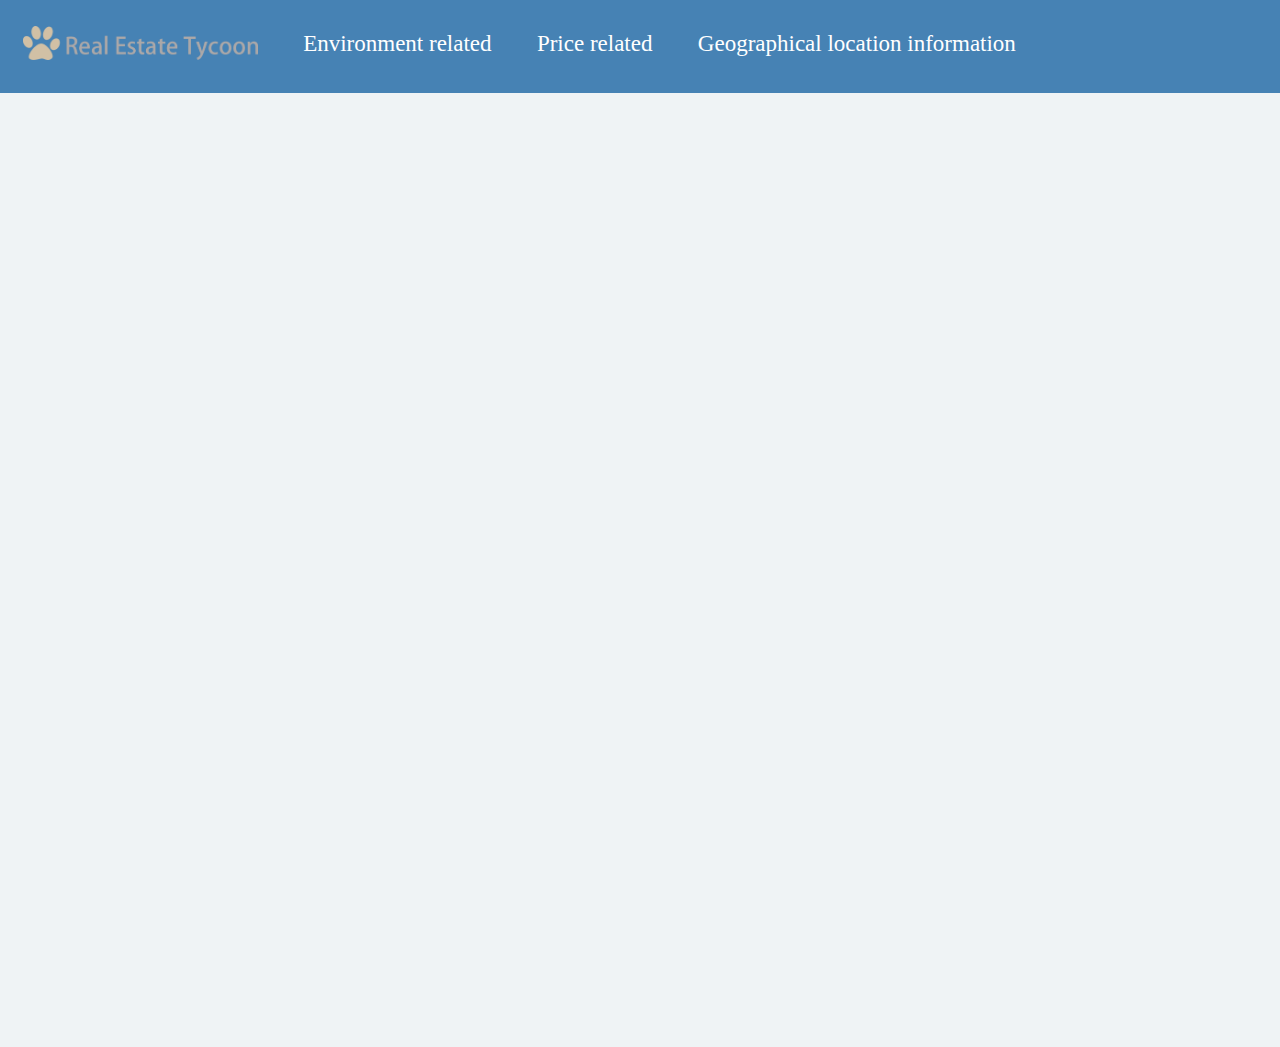
<file: html_model/MapOverview.html>
﻿<!DOCTYPE html>
<html lang="en">
<head>
    <meta charset="UTF-8">
      <link rel="stylesheet" href="https://gw.alipayobjects.com/os/rmsportal/PqLCOJpqoOUfuPRacUzE.css" />
    <title>Welcome to our data overview !</title>
    <style> ::-webkit-scrollbar{display:none;}html,body{overflow:hidden;margin:0;}
    	#map { position:absolute; top:0; bottom:0; width:100%; }
    </style>
    <style type="text/css">
        .top{

            /* 设置宽度高度背景颜色 */
            height: auto; /*高度改为自动高度*/
            width:100%;
            margin-left: 0;
            background:steelblue;
            /*rgb(189, 181, 181);*/
            position: fixed; /*固定在顶部*/
            top: 0;/*离顶部的距离为0*/
            margin-bottom: 5px;
}
.top ul{
    /* 清除ul标签的默认样式 */
    width: auto;/*宽度也改为自动*/
    list-style-type: none;
    white-space:nowrap;
    overflow: hidden;
    margin-left: 1%;
    padding: 0;
}
.top li {
    float:left; /* 使li内容横向浮动，即横向排列  */
    margin-right:2%;  /* 两个li之间的距离*/
    position: relative;
    overflow: hidden;
}

.top li a{
   /* 设置链接内容显示的格式*/
    display: block; /* 把链接显示为块元素可使整个链接区域可点击 */
    color:white;
    text-align: center;
    padding: 10px;
    overflow: hidden;
    text-decoration: none; /* 去除下划线 */
}
.top li a:hover{

    color:lightblue;
}
.top ul li ul{
    /* 设置二级菜单 */
    margin-left: -0.2px;
    background:steelblue;
    position: relative;
    display: none; /* 默认隐藏二级菜单的内容 */

}
.top ul li ul li{
    /* 二级菜单li内容的显示 */

    float:none;
    text-align: center;
}
.top ul li:hover ul{
    /* 鼠标选中二级菜单内容时 */
    display: block;
}
body{
    background:#eff3f5;
}
.container{position:relative;height: auto;min-height: 100%;margin: 0}
.container .header{height: 100px;background: #0000FF;}
.container .push{padding-bottom: 100px;}
.footer{position:relative;height: 100px;margin-top:-100px;background: #0000FF;}
</style>
</head>
<body>
<div class="top" style='position:fixed; z-index:999; top:0;'>
                   <center>
                    <ul>
                    <li><a href="./Index.html" style=" color:white; font-size:29px;font-family:Calibri;"><img src="images/1.png" height="34"></a></li>
                    <li>
                        <a style=" color:white; font-size:23px;font-family:Calibri;margin-top:5px;">Environment related</a>
                        <ul>
                            <li><a href="./Facilities condition.html"style=" color:white; font-size:23px;font-family:Calibri;margin-top:5px;">Facilities condition</a></li>
                            <li><a href="./Number_of_bedroom.html"style=" color:white; font-size:23px;font-family:Calibri">Number of bedroom</a></li>
                           <li><a href="./scatter_diagram.html"style=" color:white; font-size:23px;font-family:Calibri">Size & rental</a></li>
                             <li><a href="./Word cloud.html"style=" color:white; font-size:23px;font-family:Calibri">Word cloud</a></li>
                            <li><a href="./Rectangular tree graph.html"style=" color:white; font-size:23px;font-family:Calibri">Percentage of available rooms</a></li>
                        </ul>
                    </li>
                    <li>
                        <a style=" color:white; font-size:23px;font-family:Calibri;margin-top:5px;">Price related</a>
                        <ul>
                             <li><a href="./Price_analysis_chart.html"style=" color:white; font-size:23px;font-family:Calibri">Range of price</a></li>
                            <li><a href="./Disturbance_poin_ figure.html"style=" color:white; font-size:23px;font-family:Calibri">Disturbance point figure</a></li>
                            <li><a href="./Histogram_avg_price.html"style=" color:white; font-size:23px;font-family:Calibri">The average price(Histogram)</a></li>
                             <li><a href="./Ladder_olyline_iagram.html"style=" color:white; font-size:23px;font-family:Calibri">District average housing price fluctuation </a></li>
                        </ul>
                    </li>
                    <li>
                        <a style=" color:white; font-size:23px;font-family:Calibri;margin-top:5px;">Geographical location information</a>
                        <ul>
                            <li><a href="./MapOverview.html"style=" color:white; font-size:23px;font-family:Calibri">Map Overview</a></li>
                            <li><a href="./Map_on_NanShan.html"style=" color:white; font-size:23px;font-family:Calibri">Choose room in  Nanshan (Dev version)</a></li>
                        </ul>
                    </li>
                      </ul>
                    </center>
            </div>
<script type='text/javascript' src='https://eu-west-1a.online.tableau.com/javascripts/api/viz_v1.js'></script>
    <div class='tableauPlaceholder' style='width: 1900px; height: 997px;margin-top:50px'>
        <object class='tableauViz' width='1900' height='997' style='display:none;'>
            <param name='host_url' value='https%3A%2F%2Feu-west-1a.online.tableau.com%2F' />
            <param name='embed_code_version' value='3' /> 
            <param name='site_root' value='&#47;t&#47;visualizationofsz' />
            <param name='name' value='COMP7507ProjectWholeMap&#47;Dashboard1' />
            <param name='tabs' value='no' /><param name='toolbar' value='yes' />
            <param name='showAppBanner' value='false' />
            <param name='filter' value='iframeSizedToWindow=true' />

        </object>

    </div>
</body>
</html>
</file>
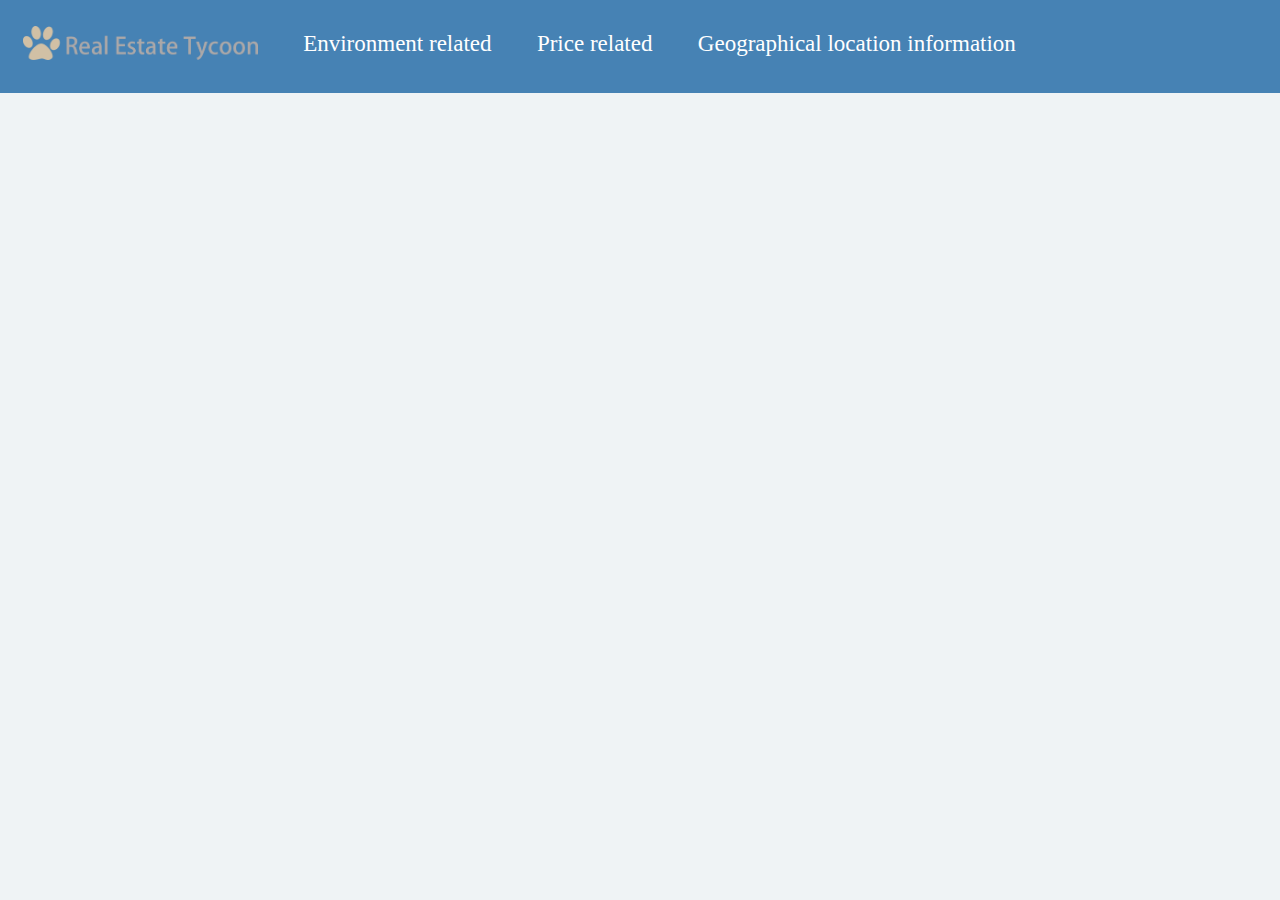
<file: html_model/Number_of_bedroom.html>
﻿<!DOCTYPE html>
<html lang="en">
<head>
    <meta charset="UTF-8">
      <link rel="stylesheet" href="https://gw.alipayobjects.com/os/rmsportal/PqLCOJpqoOUfuPRacUzE.css" />
    <title>Welcome to our data overview !</title>
    <style> ::-webkit-scrollbar{display:none;}html,body{overflow:hidden;margin:0;}
    	#map { position:absolute; top:0; bottom:0; width:100%; }
    </style>
    <style type="text/css">
        .top{

            /* 设置宽度高度背景颜色 */
            height: auto; /*高度改为自动高度*/
            width:100%;
            margin-left: 0;
            background:steelblue;
            /*rgb(189, 181, 181);*/
            position: fixed; /*固定在顶部*/
            top: 0;/*离顶部的距离为0*/
            margin-bottom: 5px;
}
.top ul{
    /* 清除ul标签的默认样式 */
    width: auto;/*宽度也改为自动*/
    list-style-type: none;
    white-space:nowrap;
    overflow: hidden;
    margin-left: 1%;
    padding: 0;
}
.top li {
    float:left; /* 使li内容横向浮动，即横向排列  */
    margin-right:2%;  /* 两个li之间的距离*/
    position: relative;
    overflow: hidden;
}

.top li a{
   /* 设置链接内容显示的格式*/
    display: block; /* 把链接显示为块元素可使整个链接区域可点击 */
    color:white;
    text-align: center;
    padding: 10px;
    overflow: hidden;
    text-decoration: none; /* 去除下划线 */
}
.top li a:hover{

    color:lightblue;
}
.top ul li ul{
    /* 设置二级菜单 */
    margin-left: -0.2px;
    background:steelblue;
    position: relative;
    display: none; /* 默认隐藏二级菜单的内容 */

}
.top ul li ul li{
    /* 二级菜单li内容的显示 */

    float:none;
    text-align: center;
}
.top ul li:hover ul{
    /* 鼠标选中二级菜单内容时 */
    display: block;
}
body{
    background:#eff3f5;
}
.container{position:relative;height: auto;min-height: 100%;margin: 0}
.container .header{height: 100px;background: #0000FF;}
.container .push{padding-bottom: 100px;}
.footer{position:relative;height: 100px;margin-top:-100px;background: #0000FF;}
</style>
</head>
<body>
<div class="top" style='position:fixed; z-index:999; top:0;'>
                   <center>
                    <ul>
                    <li><a href="./Index.html" style=" color:white; font-size:29px;font-family:Calibri;"><img src="images/1.png" height="34"></a></li>
                    <li>
                        <a style=" color:white; font-size:23px;font-family:Calibri;margin-top:5px;">Environment related</a>
                        <ul>
                            <li><a href="./Facilities condition.html"style=" color:white; font-size:23px;font-family:Calibri;margin-top:5px;">Facilities condition</a></li>
                            <li><a href="./Number_of_bedroom.html"style=" color:white; font-size:23px;font-family:Calibri">Number of bedroom</a></li>
                           <li><a href="./scatter_diagram.html"style=" color:white; font-size:23px;font-family:Calibri">Size & rental</a></li>
                             <li><a href="./Word cloud.html"style=" color:white; font-size:23px;font-family:Calibri">Word cloud</a></li>
                            <li><a href="./Rectangular tree graph.html"style=" color:white; font-size:23px;font-family:Calibri">Percentage of available rooms</a></li>
                        </ul>
                    </li>
                    <li>
                        <a style=" color:white; font-size:23px;font-family:Calibri;margin-top:5px;">Price related</a>
                        <ul>
                             <li><a href="./Price_analysis_chart.html"style=" color:white; font-size:23px;font-family:Calibri">Range of price</a></li>
                            <li><a href="./Disturbance_poin_ figure.html"style=" color:white; font-size:23px;font-family:Calibri">Disturbance point figure</a></li>
                            <li><a href="./Histogram_avg_price.html"style=" color:white; font-size:23px;font-family:Calibri">The average price(Histogram)</a></li>
                             <li><a href="./Ladder_olyline_iagram.html"style=" color:white; font-size:23px;font-family:Calibri">District average housing price fluctuation </a></li>
                        </ul>
                    </li>
                    <li>
                        <a style=" color:white; font-size:23px;font-family:Calibri;margin-top:5px;">Geographical location information</a>
                        <ul>
                            <li><a href="./MapOverview.html"style=" color:white; font-size:23px;font-family:Calibri">Map Overview</a></li>
                            <li><a href="./Map_on_NanShan.html"style=" color:white; font-size:23px;font-family:Calibri">Choose room in  Nanshan (Dev version)</a></li>
                        </ul>
                    </li>
                      </ul>
                    </center>
            </div>
<div id="mountNode" style="margin-top:100px"></div>
<script>/*Fixing iframe window.innerHeight 0 issue in Safari*/document.body.clientHeight;</script>
<script src="https://gw.alipayobjects.com/os/antv/pkg/_antv.g2-3.5.1/dist/g2.min.js"></script>
<script>
  var data = [{
    type: '1',
    value: 14.3097
  }, {
    type: '2',
    value: 16.1200
  }, {
    type: '3',
    value: 23.1888
  }, {
    type: '4',
    value: 32.8007
  }, {
    type: '5',
    value: 10.7974
  }, {
    type: '6',
    value: 2.0586
  }, {
    type: '7',
    value: 0.3725
  }, {
    type: '8',
    value: 0.1362
  }, {
    type: '9',
    value: 0.0200
  }, {
    type: '10',
    value: 0.0240
  }, {
    type: '11',
    value: 0.0040
  }, {
    type: '12',
    value: 0.0040
  },  {
    type: '14',
    value: 0.0040
  }, {
    type: '15',
    value: 0.0040
  }, {
    type: '20',
    value: 0.0040
  }];
var chart = new G2.Chart({
    container: 'mountNode',
    forceFit: true,
    height: 980,
    padding: 'auto'
  });
  chart.source(data);
  chart.legend({
    position: 'right-center',
    offsetX: -100
  });
  chart.coord('theta', {
    radius: 0.75
  });
  chart.intervalStack().position('value').color('type', ['#1890ff', '#37c661', '#fbce1e', '#2b3b79', '#8a4be2', '#1dc5c5']).style({
    stroke: 'white',
    lineWidth: 1
  }).label('value', function(val) {
    if (val < 3) {
      return null;
    } else {
      return {
        offset: -30,
        textStyle: {
          fill: 'white',
          fontSize: 14,
          shadowBlur: 2,
          shadowColor: 'rgba(0, 0, 0, .45)'
        },
        formatter: function formatter(text) {
          return text + '%';
        }
      };
    }
  });
  chart.render();
</script>
</body>
</html>
</file>
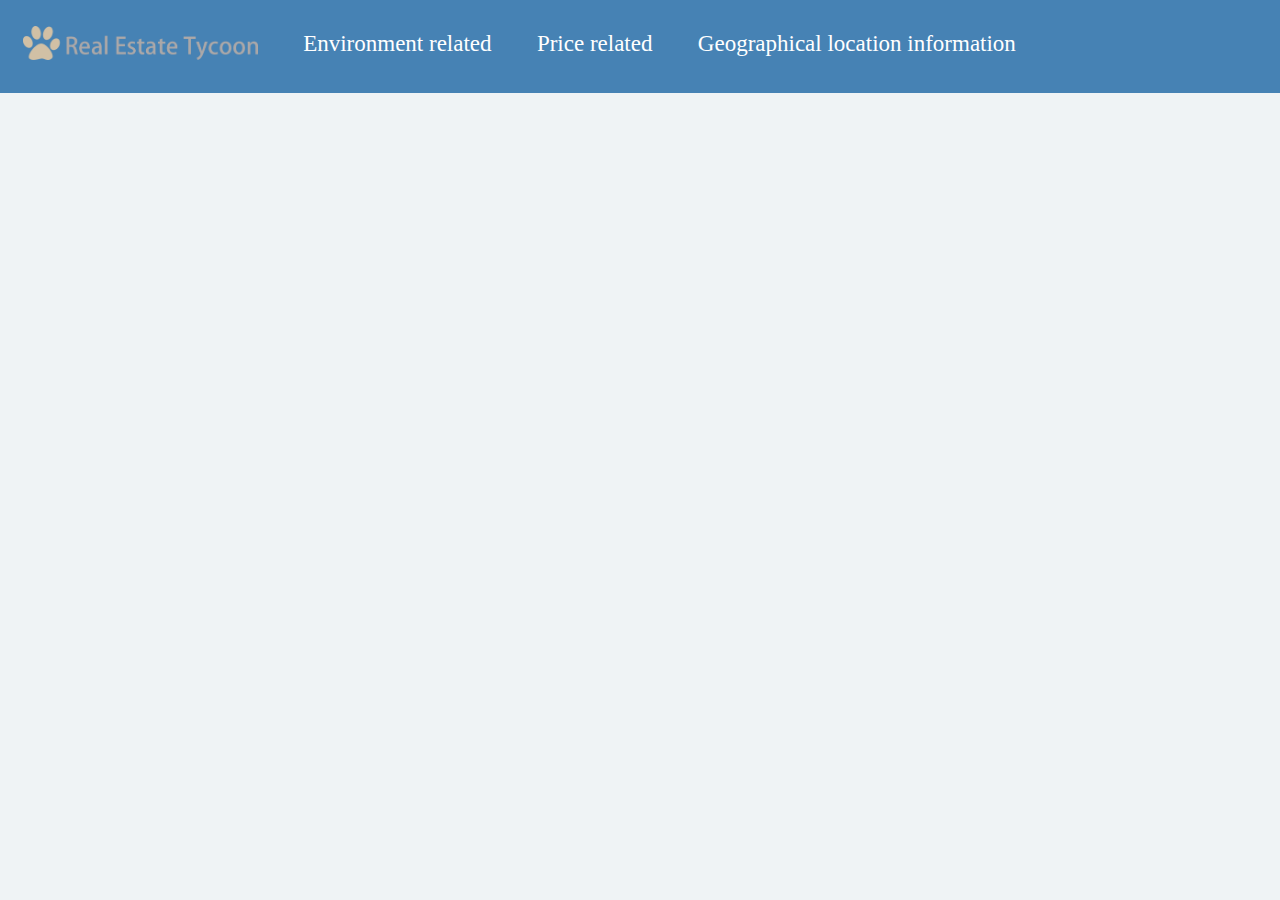
<file: html_model/Price_analysis_chart.html>
﻿<!DOCTYPE html>
<html lang="en">
<head>
    <meta charset="UTF-8">
      <link rel="stylesheet" href="https://gw.alipayobjects.com/os/rmsportal/PqLCOJpqoOUfuPRacUzE.css" />
    <title>Welcome to our data overview !</title>
    <style> ::-webkit-scrollbar{display:none;}html,body{overflow:hidden;margin:0;}
    	#map { position:absolute; top:0; bottom:0; width:100%; }
    </style>
    <style type="text/css">
        .top{

            /* 设置宽度高度背景颜色 */
            height: auto; /*高度改为自动高度*/
            width:100%;
            margin-left: 0;
            background:steelblue;
            /*rgb(189, 181, 181);*/
            position: fixed; /*固定在顶部*/
            top: 0;/*离顶部的距离为0*/
            margin-bottom: 5px;
}
.top ul{
    /* 清除ul标签的默认样式 */
    width: auto;/*宽度也改为自动*/
    list-style-type: none;
    white-space:nowrap;
    overflow: hidden;
    margin-left: 1%;
    padding: 0;
}
.top li {
    float:left; /* 使li内容横向浮动，即横向排列  */
    margin-right:2%;  /* 两个li之间的距离*/
    position: relative;
    overflow: hidden;
}

.top li a{
   /* 设置链接内容显示的格式*/
    display: block; /* 把链接显示为块元素可使整个链接区域可点击 */
    color:white;
    text-align: center;
    padding: 10px;
    overflow: hidden;
    text-decoration: none; /* 去除下划线 */
}
.top li a:hover{

    color:lightblue;
}
.top ul li ul{
    /* 设置二级菜单 */
    margin-left: -0.2px;
    background:steelblue;
    position: relative;
    display: none; /* 默认隐藏二级菜单的内容 */

}
.top ul li ul li{
    /* 二级菜单li内容的显示 */

    float:none;
    text-align: center;
}
.top ul li:hover ul{
    /* 鼠标选中二级菜单内容时 */
    display: block;
}
body{
    background:#eff3f5;
}
.container{position:relative;height: auto;min-height: 100%;margin: 0}
.container .header{height: 100px;background: #0000FF;}
.container .push{padding-bottom: 100px;}
.footer{position:relative;height: 100px;margin-top:-100px;background: #0000FF;}
</style>
</head>
<body>
<div class="top" style='position:fixed; z-index:999; top:0;'>
                   <center>
                    <ul>
                    <li><a href="./Index.html" style=" color:white; font-size:29px;font-family:Calibri;"><img src="images/1.png" height="34"></a></li>
                    <li>
                        <a style=" color:white; font-size:23px;font-family:Calibri;margin-top:5px;">Environment related</a>
                        <ul>
                            <li><a href="./Facilities condition.html"style=" color:white; font-size:23px;font-family:Calibri;margin-top:5px;">Facilities condition</a></li>
                            <li><a href="./Number_of_bedroom.html"style=" color:white; font-size:23px;font-family:Calibri">Number of bedroom</a></li>
                           <li><a href="./scatter_diagram.html"style=" color:white; font-size:23px;font-family:Calibri">Size & rental</a></li>
                             <li><a href="./Word cloud.html"style=" color:white; font-size:23px;font-family:Calibri">Word cloud</a></li>
                            <li><a href="./Rectangular tree graph.html"style=" color:white; font-size:23px;font-family:Calibri">Percentage of available rooms</a></li>
                        </ul>
                    </li>
                    <li>
                        <a style=" color:white; font-size:23px;font-family:Calibri;margin-top:5px;">Price related</a>
                        <ul>
                             <li><a href="./Price_analysis_chart.html"style=" color:white; font-size:23px;font-family:Calibri">Range of price</a></li>
                            <li><a href="./Disturbance_poin_ figure.html"style=" color:white; font-size:23px;font-family:Calibri">Disturbance point figure</a></li>
                            <li><a href="./Histogram_avg_price.html"style=" color:white; font-size:23px;font-family:Calibri">The average price(Histogram)</a></li>
                             <li><a href="./Ladder_olyline_iagram.html"style=" color:white; font-size:23px;font-family:Calibri">District average housing price fluctuation </a></li>
                        </ul>
                    </li>
                    <li>
                        <a style=" color:white; font-size:23px;font-family:Calibri;margin-top:5px;">Geographical location information</a>
                        <ul>
                            <li><a href="./MapOverview.html"style=" color:white; font-size:23px;font-family:Calibri">Map Overview</a></li>
                            <li><a href="./Map_on_NanShan.html"style=" color:white; font-size:23px;font-family:Calibri">Choose room in  Nanshan (Dev version)</a></li>
                        </ul>
                    </li>
                      </ul>
                    </center>
            </div>
<div id="mountNode" style="margin-top:100px"></div>
<script>/*Fixing iframe window.innerHeight 0 issue in Safari*/document.body.clientHeight;</script>
<script src="https://gw.alipayobjects.com/os/antv/pkg/_antv.g2-3.5.1/dist/g2.min.js"></script>
<script src="https://gw.alipayobjects.com/os/antv/pkg/_antv.data-set-0.10.1/dist/data-set.min.js"></script>
<script src="https://gw.alipayobjects.com/os/antv/assets/lib/jquery-3.2.1.min.js"></script>
<script>
  var data = [{
    x:'南山区',
    low:1090,
    q1:2390,
    median:4200.0,
    q3:8000,
      high: 29800,
    //outliers: []
  }, {
    x:'福田区',
    low:750,
    q1:2290,
    median:3400.0,
    q3:7500,
   high: 28000,
    //outliers: [75000, 75000,68000,62100]
  }, {
    x:'盐田区',
    low:1600,
    q1:3600.0,
    median:4800.0,
    q3:6000.0,
    high: 25000,
    outliers: [24284, 25000]
  }, {
    x:'罗湖区',
    low:750,
    q1:2190,
    median:4200,
    q3:6200,
    high: 29000,
    //outliers: [44000, 44000]
  }, {
    x:'大鹏新区',
    low:2300,
    q1:2450,
    median:2390,
    q3:3300,
    high: 4200,
    outliers: [11000]
  }, {
    x:'光明新区',
    low:3000,
    q1:4000,
    median:4050.0,
    q3:5075,
    high: 6500,
  }, {
    x:'宝安区',
    low:790,
    q1:1830,
    median:2790.0,
    q3:5500,
    high: 28000,
      }, {
    x:'光明区',
    low:2000,
    q1:3950.0,
    median:4150.0,
    q3:4500.0,
    high:5500,
      }, {
    x:'龙华区',
    low:400,
    q1:1660.0,
    median:2690.0,
    q3:5791.25,
    high:25000,
    //outliers: [45000, 35000]
      }, {
    x:'坪山区',
    low:1000,
    q1:2350.0,
    median:3100.0,
    q3:3800.0,
    high:5800,
      }, {
   x:'龙岗区',
    low:690,
    q1:1482.5,
    median:2300.0,
    q3:4000,
    high: 26000,
    outliers: [32000]
  }];

  var _DataSet = DataSet,
    DataView = _DataSet.DataView;

  var dv = new DataView().source(data);
  dv.transform({
    type: 'map',
    callback: function callback(obj) {
      obj.range = [obj.low, obj.q1, obj.median, obj.q3, obj.high];
      return obj;
    }
  });
  var chart = new G2.Chart({
    container: 'mountNode',
    forceFit: true,
    height: 980,
    // padding: [ 20, 120, 95 ]
  });
  chart.source(dv, {
    range: {
      min: 0,
      max: 30000
    },
    outliers: {
      min: 0,
      max: 31000
    }
  });
  chart.tooltip({
    showTitle: false,
    crosshairs: {
      type: 'rect'
    },
    itemTpl: '<li data-index={index} style="margin-bottom:4px;">' + '<span style="background-color:{color};" class="g2-tooltip-marker"></span>' + '{name}<br/>' + '<span style="padding-left: 16px">最大值：{high}</span><br/>' + '<span style="padding-left: 16px">上四分位数：{q3}</span><br/>' + '<span style="padding-left: 16px">中位数：{median}</span><br/>' + '<span style="padding-left: 16px">下四分位数：{q1}</span><br/>' + '<span style="padding-left: 16px">最小值：{low}</span><br/>' + '</li>'
  });
  chart.schema().position('x*range').shape('box').tooltip('x*low*q1*median*q3*high', function(x, low, q1, median, q3, high) {
    return {
      name: x,
      low: low,
      q1: q1,
      median: median,
      q3: q3,
      high: high
    };
  }).style({
    stroke: '#545454',
    fill: '#1890FF',
    fillOpacity: 0.3
  });

  var errorPointView = chart.view();
  errorPointView.source(data);
  errorPointView.axis(false);
  errorPointView.tooltip(false);
  errorPointView.point().position('x*outliers').shape('circle').size(3).active(false);
  chart.render();
</script>
</body>
</html>
</file>
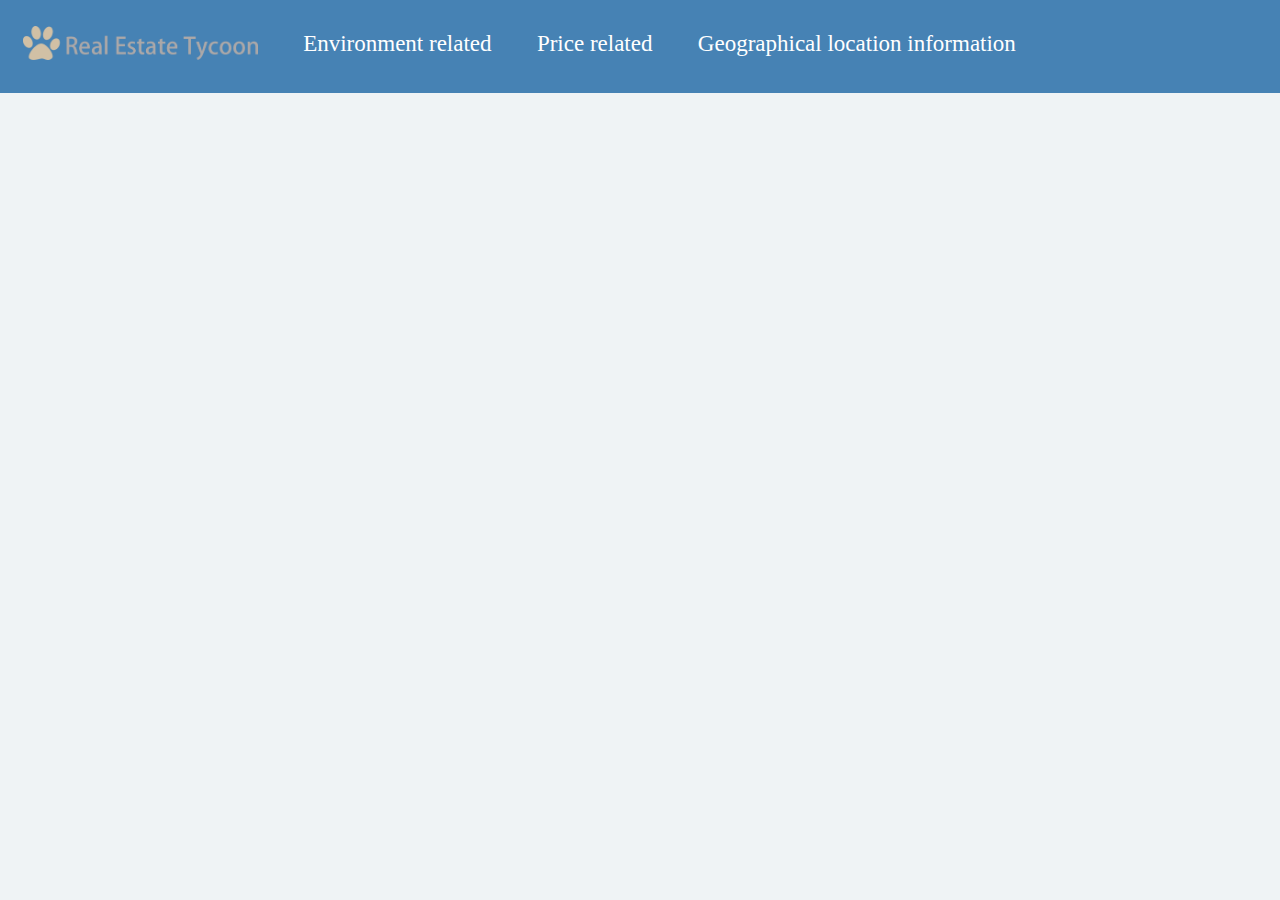
<file: html_model/Rectangular tree graph.html>
﻿<!DOCTYPE html>
<html lang="en">
<head>
    <meta charset="UTF-8">
      <link rel="stylesheet" href="https://gw.alipayobjects.com/os/rmsportal/PqLCOJpqoOUfuPRacUzE.css" />
    <title>Welcome to our data overview !</title>
    <style> ::-webkit-scrollbar{display:none;}html,body{overflow:hidden;margin:0;}
    	#map { position:absolute; top:0; bottom:0; width:100%; }
    </style>
    <style type="text/css">
        .top{

            /* 设置宽度高度背景颜色 */
            height: auto; /*高度改为自动高度*/
            width:100%;
            margin-left: 0;
            background:steelblue;
            /*rgb(189, 181, 181);*/
            position: fixed; /*固定在顶部*/
            top: 0;/*离顶部的距离为0*/
            margin-bottom: 5px;
}
.top ul{
    /* 清除ul标签的默认样式 */
    width: auto;/*宽度也改为自动*/
    list-style-type: none;
    white-space:nowrap;
    overflow: hidden;
    margin-left: 1%;
    padding: 0;
}
.top li {
    float:left; /* 使li内容横向浮动，即横向排列  */
    margin-right:2%;  /* 两个li之间的距离*/
    position: relative;
    overflow: hidden;
}

.top li a{
   /* 设置链接内容显示的格式*/
    display: block; /* 把链接显示为块元素可使整个链接区域可点击 */
    color:white;
    text-align: center;
    padding: 10px;
    overflow: hidden;
    text-decoration: none; /* 去除下划线 */
}
.top li a:hover{

    color:lightblue;
}
.top ul li ul{
    /* 设置二级菜单 */
    margin-left: -0.2px;
    background:steelblue;
    position: relative;
    display: none; /* 默认隐藏二级菜单的内容 */

}
.top ul li ul li{
    /* 二级菜单li内容的显示 */

    float:none;
    text-align: center;
}
.top ul li:hover ul{
    /* 鼠标选中二级菜单内容时 */
    display: block;
}
body{
    background:#eff3f5;
}
.container{position:relative;height: auto;min-height: 100%;margin: 0}
.container .header{height: 100px;background: #0000FF;}
.container .push{padding-bottom: 100px;}
.footer{position:relative;height: 100px;margin-top:-100px;background: #0000FF;}
</style>
</head>
<body>
<div class="top" style='position:fixed; z-index:999; top:0;'>
                   <center>
                    <ul>
                    <li><a href="./Index.html" style=" color:white; font-size:29px;font-family:Calibri;"><img src="images/1.png" height="34"></a></li>
                    <li>
                        <a style=" color:white; font-size:23px;font-family:Calibri;margin-top:5px;">Environment related</a>
                        <ul>
                            <li><a href="./Facilities condition.html"style=" color:white; font-size:23px;font-family:Calibri;margin-top:5px;">Facilities condition</a></li>
                            <li><a href="./Number_of_bedroom.html"style=" color:white; font-size:23px;font-family:Calibri">Number of bedroom</a></li>
                           <li><a href="./scatter_diagram.html"style=" color:white; font-size:23px;font-family:Calibri">Size & rental</a></li>
                             <li><a href="./Word cloud.html"style=" color:white; font-size:23px;font-family:Calibri">Word cloud</a></li>
                            <li><a href="./Rectangular tree graph.html"style=" color:white; font-size:23px;font-family:Calibri">Percentage of available rooms</a></li>
                        </ul>
                    </li>
                    <li>
                        <a style=" color:white; font-size:23px;font-family:Calibri;margin-top:5px;">Price related</a>
                        <ul>
                             <li><a href="./Price_analysis_chart.html"style=" color:white; font-size:23px;font-family:Calibri">Range of price</a></li>
                            <li><a href="./Disturbance_poin_ figure.html"style=" color:white; font-size:23px;font-family:Calibri">Disturbance point figure</a></li>
                            <li><a href="./Histogram_avg_price.html"style=" color:white; font-size:23px;font-family:Calibri">The average price(Histogram)</a></li>
                             <li><a href="./Ladder_olyline_iagram.html"style=" color:white; font-size:23px;font-family:Calibri">District average housing price fluctuation </a></li>
                        </ul>
                    </li>
                    <li>
                        <a style=" color:white; font-size:23px;font-family:Calibri;margin-top:5px;">Geographical location information</a>
                        <ul>
                            <li><a href="./MapOverview.html"style=" color:white; font-size:23px;font-family:Calibri">Map Overview</a></li>
                            <li><a href="./Map_on_NanShan.html"style=" color:white; font-size:23px;font-family:Calibri">Choose room in  Nanshan (Dev version)</a></li>
                        </ul>
                    </li>
                      </ul>
                    </center>
            </div>
<div id="mountNode"style="margin-top:100px"></div>
<script>/*Fixing iframe window.innerHeight 0 issue in Safari*/document.body.clientHeight;</script>
<script src="https://gw.alipayobjects.com/os/antv/pkg/_antv.g2-3.5.1/dist/g2.min.js"></script>
<script src="https://gw.alipayobjects.com/os/antv/pkg/_antv.data-set-0.10.1/dist/data-set.min.js"></script>
<script src="https://gw.alipayobjects.com/os/antv/assets/lib/jquery-3.2.1.min.js"></script>
<script>
  $.getJSON('jxst.json', function(mobiles) {
    var _DataSet = DataSet,
      DataView = _DataSet.DataView;

    // 会通过子节点累加 value 值，所以设置为 0

    mobiles.forEach(function(mobile) {
      mobile.value = null;
    });
    var data = {
      name: 'root',
      children: mobiles
    };
    var dv = new DataView();
    dv.source(data, {
      type: 'hierarchy'
    }).transform({
      field: 'value',
      type: 'hierarchy.treemap',
      tile: 'treemapResquarify',
      as: ['x', 'y']
    });
    var nodes = dv.getAllNodes();
    nodes.map(function(node) {
      node.name = node.data.name;
      if (!node.data.brand && node.parent) {
        node.brand = node.parent.data.brand;
      } else {
        node.brand = node.data.brand;
      }
      //node.value = node.data.value;
      return node;
    });
    var chart = new G2.Chart({
      container: 'mountNode',
      forceFit: true,
      height: 980,
      padding: 0,
      animate: false
    });
    chart.coord('polar').reflect(); // 习惯性最小的在最下面
    chart.source(nodes);
    chart.scale({
      x: {
        nice: false
      },
      y: {
        nice: false
      }
    });
    chart.axis(false);
    chart.legend(false);
    chart.tooltip({
      showTitle: false
    });
    chart.polygon().position('x*y').color('brand').tooltip('name*value', function(name, value) {
      return {
        name: name,
        value: value
      };
    }).style({
      lineWidth: 1,
      stroke: '#fff'
    }).label('brand*depth*value', function(brand, depth, value) {
      if (depth === 1 && value > 1) {
        // 只有第一级显示文本，数值太小时不显示文本
        return brand;
      }
    }, {
      offset: 0,
      textStyle: {
        textBaseline: 'middle',
        fill: '#000',
        shadowBlur: 10,
        shadowColor: '#fff'
      },
      formatter: function formatter(val) {
        if (val !== 'root') {
          return val;
        }
      }
    });
    chart.render();
  });
</script>
</body>
</html>
</file>
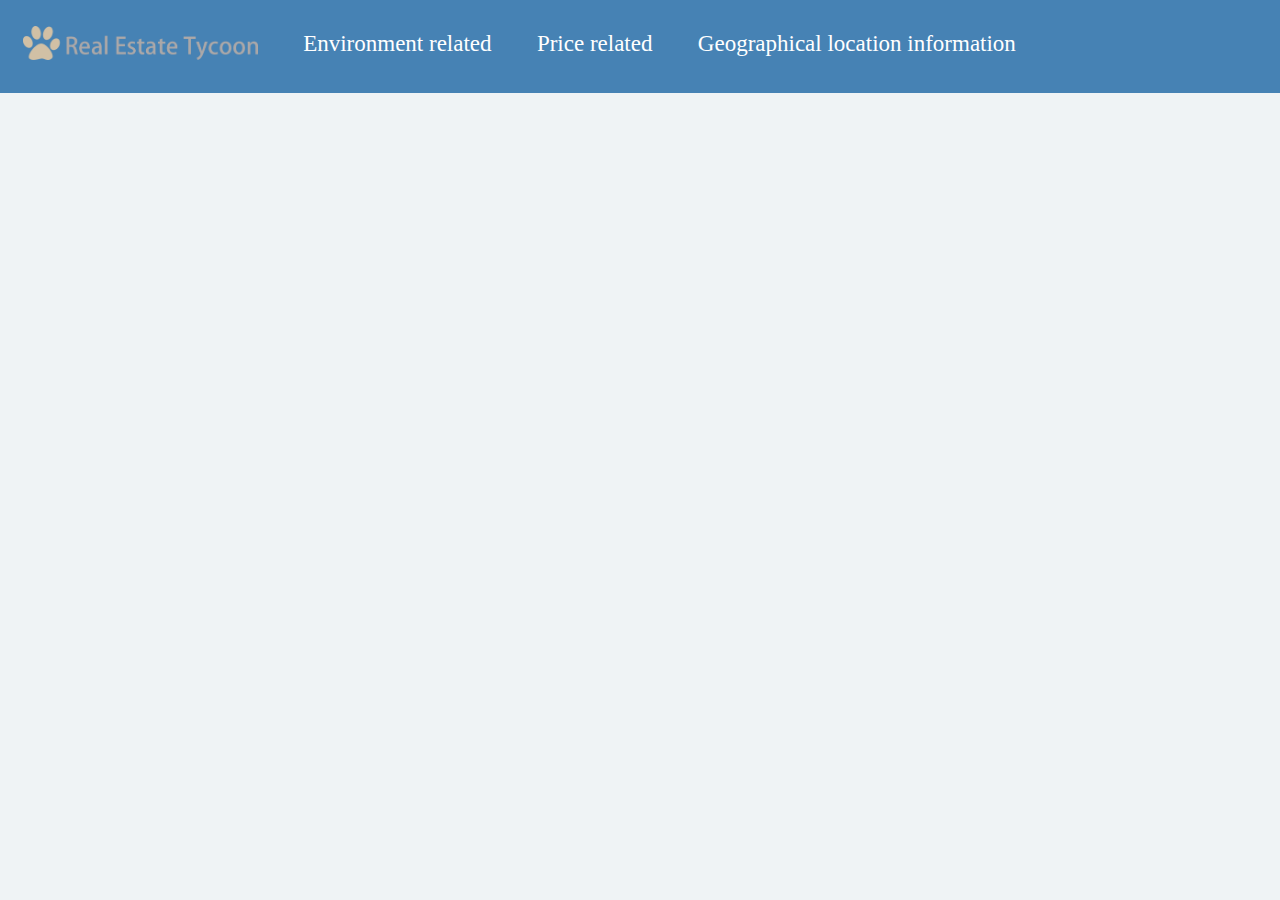
<file: html_model/scatter_diagram.html>
﻿<!DOCTYPE html>
<html lang="en">
<head>
    <meta charset="UTF-8">
      <link rel="stylesheet" href="https://gw.alipayobjects.com/os/rmsportal/PqLCOJpqoOUfuPRacUzE.css" />
    <title>Welcome to our data overview !</title>
    <style> ::-webkit-scrollbar{display:none;}html,body{overflow:hidden;margin:0;}
    	#map { position:absolute; top:0; bottom:0; width:100%; }
    </style>
    <style type="text/css">
        .top{

            /* 设置宽度高度背景颜色 */
            height: auto; /*高度改为自动高度*/
            width:100%;
            margin-left: 0;
            background:steelblue;
            /*rgb(189, 181, 181);*/
            position: fixed; /*固定在顶部*/
            top: 0;/*离顶部的距离为0*/
            margin-bottom: 5px;
}
.top ul{
    /* 清除ul标签的默认样式 */
    width: auto;/*宽度也改为自动*/
    list-style-type: none;
    white-space:nowrap;
    overflow: hidden;
    margin-left: 1%;
    padding: 0;
}
.top li {
    float:left; /* 使li内容横向浮动，即横向排列  */
    margin-right:2%;  /* 两个li之间的距离*/
    position: relative;
    overflow: hidden;
}

.top li a{
   /* 设置链接内容显示的格式*/
    display: block; /* 把链接显示为块元素可使整个链接区域可点击 */
    color:white;
    text-align: center;
    padding: 10px;
    overflow: hidden;
    text-decoration: none; /* 去除下划线 */
}
.top li a:hover{

    color:lightblue;
}
.top ul li ul{
    /* 设置二级菜单 */
    margin-left: -0.2px;
    background:steelblue;
    position: relative;
    display: none; /* 默认隐藏二级菜单的内容 */

}
.top ul li ul li{
    /* 二级菜单li内容的显示 */

    float:none;
    text-align: center;
}
.top ul li:hover ul{
    /* 鼠标选中二级菜单内容时 */
    display: block;
}
body{
    background:#eff3f5;
}
.container{position:relative;height: auto;min-height: 100%;margin: 0}
.container .header{height: 100px;background: #0000FF;}
.container .push{padding-bottom: 100px;}
.footer{position:relative;height: 100px;margin-top:-100px;background: #0000FF;}
</style>
</head>
<body>
<div class="top" style='position:fixed; z-index:999; top:0;'>
                   <center>
                    <ul>
                    <li><a href="./Index.html" style=" color:white; font-size:29px;font-family:Calibri;"><img src="images/1.png" height="34"></a></li>
                    <li>
                        <a style=" color:white; font-size:23px;font-family:Calibri;margin-top:5px;">Environment related</a>
                        <ul>
                            <li><a href="./Facilities condition.html"style=" color:white; font-size:23px;font-family:Calibri;margin-top:5px;">Facilities condition</a></li>
                            <li><a href="./Number_of_bedroom.html"style=" color:white; font-size:23px;font-family:Calibri">Number of bedroom</a></li>
                           <li><a href="./scatter_diagram.html"style=" color:white; font-size:23px;font-family:Calibri">Size & rental</a></li>
                             <li><a href="./Word cloud.html"style=" color:white; font-size:23px;font-family:Calibri">Word cloud</a></li>
                            <li><a href="./Rectangular tree graph.html"style=" color:white; font-size:23px;font-family:Calibri">Percentage of available rooms</a></li>
                        </ul>
                    </li>
                    <li>
                        <a style=" color:white; font-size:23px;font-family:Calibri;margin-top:5px;">Price related</a>
                        <ul>
                             <li><a href="./Price_analysis_chart.html"style=" color:white; font-size:23px;font-family:Calibri">Range of price</a></li>
                            <li><a href="./Disturbance_poin_ figure.html"style=" color:white; font-size:23px;font-family:Calibri">Disturbance point figure</a></li>
                            <li><a href="./Histogram_avg_price.html"style=" color:white; font-size:23px;font-family:Calibri">The average price(Histogram)</a></li>
                             <li><a href="./Ladder_olyline_iagram.html"style=" color:white; font-size:23px;font-family:Calibri">District average housing price fluctuation </a></li>
                        </ul>
                    </li>
                    <li>
                        <a style=" color:white; font-size:23px;font-family:Calibri;margin-top:5px;">Geographical location information</a>
                        <ul>
                            <li><a href="./MapOverview.html"style=" color:white; font-size:23px;font-family:Calibri">Map Overview</a></li>
                            <li><a href="./Map_on_NanShan.html"style=" color:white; font-size:23px;font-family:Calibri">Choose room in  Nanshan (Dev version)</a></li>
                        </ul>
                    </li>
                      </ul>
                    </center>
            </div>
<script type='text/javascript' src='https://eu-west-1a.online.tableau.com/javascripts/api/viz_v1.js'></script><div class='tableauPlaceholder' style='width: 1536px; height: 617px;margin-top:100px'><object class='tableauViz' width='1536' height='617' style='display:none;'><param name='host_url' value='https%3A%2F%2Feu-west-1a.online.tableau.com%2F' /> <param name='embed_code_version' value='3' /> <param name='site_root' value='&#47;t&#47;visualizationofsz' /><param name='name' value='COMP7507ProjectTest&#47;MonthlyRental' /><param name='tabs' value='no' /><param name='toolbar' value='yes' /><param name='showAppBanner' value='false' /><param name='filter' value='iframeSizedToWindow=true' /></object></div></body>
</html>
</file>
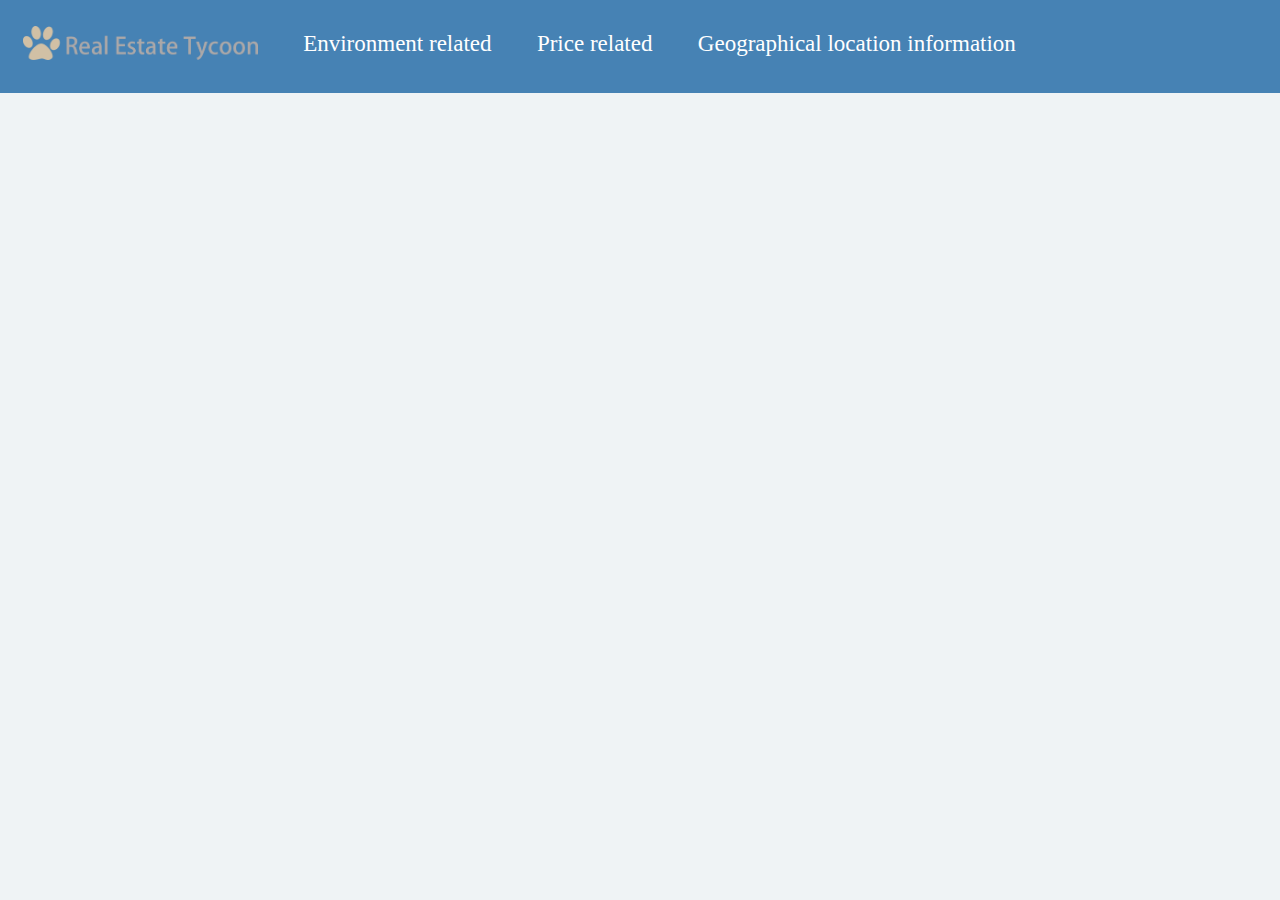
<file: html_model/Word cloud.html>
﻿<!DOCTYPE html>
<html lang="en">
<head>
    <meta charset="UTF-8">
      <link rel="stylesheet" href="https://gw.alipayobjects.com/os/rmsportal/PqLCOJpqoOUfuPRacUzE.css" />
    <title>Welcome to our data overview !</title>
    <style> ::-webkit-scrollbar{display:none;}html,body{overflow:hidden;margin:0;}
    	#map { position:absolute; top:0; bottom:0; width:100%; }
    </style>
    <style type="text/css">
        .top{

            /* 设置宽度高度背景颜色 */
            height: auto; /*高度改为自动高度*/
            width:100%;
            margin-left: 0;
            background:steelblue;
            /*rgb(189, 181, 181);*/
            position: fixed; /*固定在顶部*/
            top: 0;/*离顶部的距离为0*/
            margin-bottom: 5px;
}
.top ul{
    /* 清除ul标签的默认样式 */
    width: auto;/*宽度也改为自动*/
    list-style-type: none;
    white-space:nowrap;
    overflow: hidden;
    margin-left: 1%;
    padding: 0;
}
.top li {
    float:left; /* 使li内容横向浮动，即横向排列  */
    margin-right:2%;  /* 两个li之间的距离*/
    position: relative;
    overflow: hidden;
}

.top li a{
   /* 设置链接内容显示的格式*/
    display: block; /* 把链接显示为块元素可使整个链接区域可点击 */
    color:white;
    text-align: center;
    padding: 10px;
    overflow: hidden;
    text-decoration: none; /* 去除下划线 */
}
.top li a:hover{

    color:lightblue;
}
.top ul li ul{
    /* 设置二级菜单 */
    margin-left: -0.2px;
    background:steelblue;
    position: relative;
    display: none; /* 默认隐藏二级菜单的内容 */

}
.top ul li ul li{
    /* 二级菜单li内容的显示 */

    float:none;
    text-align: center;
}
.top ul li:hover ul{
    /* 鼠标选中二级菜单内容时 */
    display: block;
}
body{
    background:#eff3f5;
}
.container{position:relative;height: auto;min-height: 100%;margin: 0}
.container .header{height: 100px;background: #0000FF;}
.container .push{padding-bottom: 100px;}
.footer{position:relative;height: 100px;margin-top:-100px;background: #0000FF;}
</style>
</head>
<body>
<div class="top" style='position:fixed; z-index:999; top:0;'>
                   <center>
                    <ul>
                    <li><a href="./Index.html" style=" color:white; font-size:29px;font-family:Calibri;"><img src="images/1.png" height="34"></a></li>
                    <li>
                        <a style=" color:white; font-size:23px;font-family:Calibri;margin-top:5px;">Environment related</a>
                        <ul>
                            <li><a href="./Facilities condition.html"style=" color:white; font-size:23px;font-family:Calibri;margin-top:5px;">Facilities condition</a></li>
                            <li><a href="./Number_of_bedroom.html"style=" color:white; font-size:23px;font-family:Calibri">Number of bedroom</a></li>
                           <li><a href="./scatter_diagram.html"style=" color:white; font-size:23px;font-family:Calibri">Size & rental</a></li>
                             <li><a href="./Word cloud.html"style=" color:white; font-size:23px;font-family:Calibri">Word cloud</a></li>
                            <li><a href="./Rectangular tree graph.html"style=" color:white; font-size:23px;font-family:Calibri">Percentage of available rooms</a></li>
                        </ul>
                    </li>
                    <li>
                        <a style=" color:white; font-size:23px;font-family:Calibri;margin-top:5px;">Price related</a>
                        <ul>
                             <li><a href="./Price_analysis_chart.html"style=" color:white; font-size:23px;font-family:Calibri">Range of price</a></li>
                            <li><a href="./Disturbance_poin_ figure.html"style=" color:white; font-size:23px;font-family:Calibri">Disturbance point figure</a></li>
                            <li><a href="./Histogram_avg_price.html"style=" color:white; font-size:23px;font-family:Calibri">The average price(Histogram)</a></li>
                             <li><a href="./Ladder_olyline_iagram.html"style=" color:white; font-size:23px;font-family:Calibri">District average housing price fluctuation </a></li>
                        </ul>
                    </li>
                    <li>
                        <a style=" color:white; font-size:23px;font-family:Calibri;margin-top:5px;">Geographical location information</a>
                        <ul>
                            <li><a href="./MapOverview.html"style=" color:white; font-size:23px;font-family:Calibri">Map Overview</a></li>
                            <li><a href="./Map_on_NanShan.html"style=" color:white; font-size:23px;font-family:Calibri">Choose room in  Nanshan (Dev version)</a></li>
                        </ul>
                    </li>
                      </ul>
                    </center>
            </div>
<div id="mountNode" style="margin-top:100px;"></div>
<script>/*Fixing iframe window.innerHeight 0 issue in Safari*/document.body.clientHeight;</script>
<script src="https://gw.alipayobjects.com/os/antv/pkg/_antv.g2-3.5.1/dist/g2.min.js"></script>
<script src="https://gw.alipayobjects.com/os/antv/pkg/_antv.data-set-0.10.1/dist/data-set.min.js"></script>
<script src="https://gw.alipayobjects.com/os/antv/assets/lib/jquery-3.2.1.min.js"></script>
<script src="https://gw.alipayobjects.com/os/antv/assets/lib/lodash-4.17.4.min.js"></script>
<script>
  function getTextAttrs(cfg) {
    return _.assign({}, cfg.style, {
      fillOpacity: cfg.opacity,
      fontSize: cfg.origin._origin.size,
      rotate: cfg.origin._origin.rotate,
      text: cfg.origin._origin.text,
      textAlign: 'center',
      fontFamily: cfg.origin._origin.font,
      fill: cfg.color,
      textBaseline: 'Alphabetic'
    });
  }

  // 给point注册一个词云的shape
  G2.Shape.registerShape('point', 'cloud', {
    drawShape: function drawShape(cfg, container) {
      var attrs = getTextAttrs(cfg);
      return container.addShape('text', {
        attrs: _.assign(attrs, {
          x: cfg.x,
          y: cfg.y
        })
      });
    }
  });
  $.getJSON('cy-5.json', function(data) {
    var dv = new DataSet.View().source(data);
    var range = dv.range('value');
    var min = range[0];
    var max = range[1];
    var imageMask = new Image();
    imageMask.crossOrigin = '';
    imageMask.src = '2.png';
    imageMask.onload = function() {
      dv.transform({
        type: 'tag-cloud',
        fields: ['name', 'value'],
        imageMask: imageMask,
        font: 'Verdana',
        size: [1920, 980], // 宽高设置最好根据 imageMask 做调整
        padding: 0,
        timeInterval: 5000, // max execute time
        rotate: function rotate() {
          var random = ~~(Math.random() * 4) % 4;
          if (random == 2) {
            random = 0;
          }
          return random * 270; // 0, 90, 270
        },
        fontSize: function fontSize(d) {
          return (d.value - min) / (max - min) * (32 - 8) + 8;
        }
      });
      var chart = new G2.Chart({
        container: 'mountNode',
        width: 1920, // 宽高设置最好根据 imageMask 做调整
        height: 980,
        padding: 0
      });
      chart.source(dv, {
        x: {
          nice: false
        },
        y: {
          nice: false
        }
      });
      chart.legend(false);
      chart.axis(false);
      chart.tooltip({
        showTitle: false
      });
      chart.coord().reflect();
      chart.point().position('x*y').color('text').shape('cloud');
      chart.render();
    };
  });
</script>
</body>
</html>
</file>
